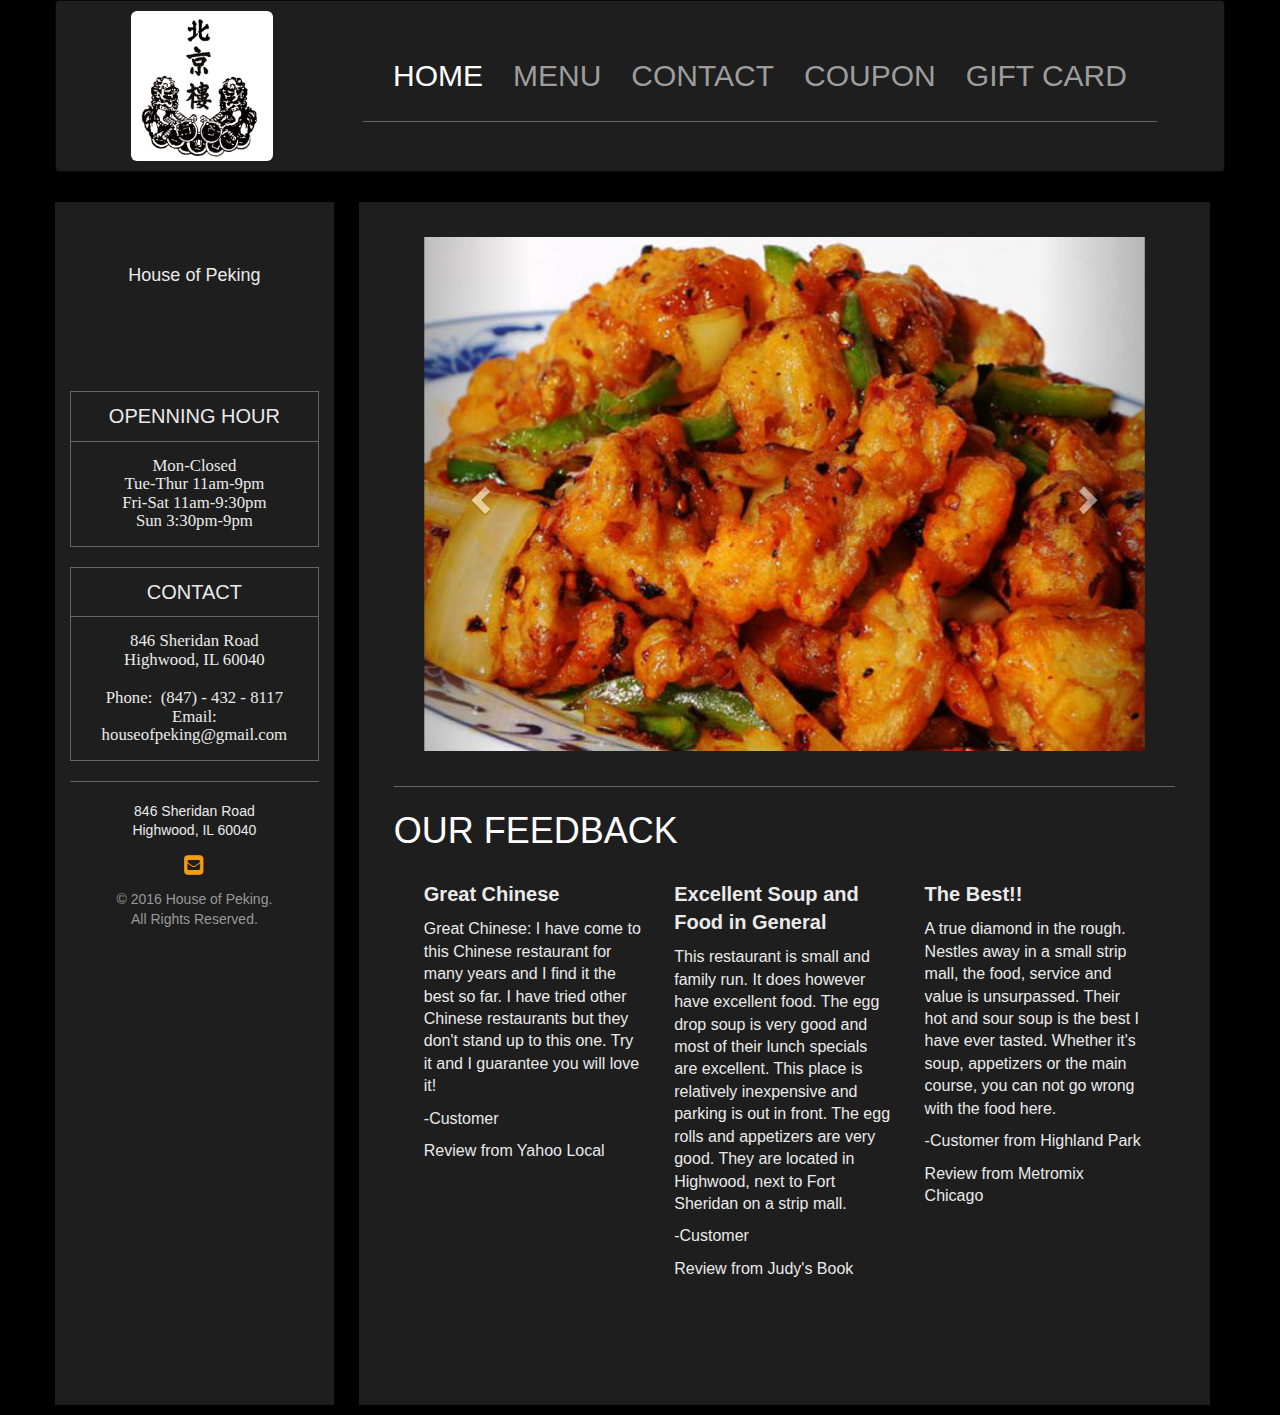
<file: index.html>
<!DOCTYPE html>
<html lang="en">

<head>
    <meta charset="utf-8">
    <meta http-equiv="X-UA-Compatible" content="IE=edge">
    <meta name="viewport" content="width=device-width, initial-scale=1">
    <link rel="stylesheet" type="text/css" href="css/bootstrap.min.css">
    <link rel="stylesheet" type="text/css" href="css/style.css">
    <link rel="stylesheet" type='text/css' href="css/font-awesome.min.css">
    <title>Houes of Peking</title>
</head>

<body>
    <div class="container">
        <div class="row">
            <nav class="navbar navbar navbar-inverse" id="top">
                <div class="col-lg-3">
                    <button class="navbar-toggle collapsed" data-toggle="collapse" data-target="#navigationmenu">
                        <span class="sr-only">Toggle navigation</span>
                        <span class="icon-bar"></span>
                        <span class="icon-bar"></span>
                        <span class="icon-bar"></span>
                    </button>
                    <img class="img-rounded center-block" src="img/logo.png" alt="House of Peking" id="logo">
                </div>
                <div class="col-lg-9" id="nav-wrap">
                    <nav class="collapse navbar-collapse" id="navigationmenu">
                        <ul class="nav navbar-nav">
                            <li class="active"><a href="#">Home</a></li>
                            <li><a href="menu.html">Menu</a></li>
                            <li><a href="contact.html">Contact</a></li>
                            <li><a href="coupon.html">Coupon</a></li>
                            <li><a href="#">Gift Card</a></li>
                        </ul>
                    </nav>
                </div>
            </nav>
        </div>

        <div class="row" id="middle">
            <div class="col-lg-3" id="sidenav">
                <div class="container" id="side-wrap">
                    <div class="panel panel-primary text-center side-description">
                        <br>
                        <br>
                        <p id="about-us">House of Peking</p>
                        <br>
                        <br>
                        <div class="gh-button-ifrm" data-customer-id="334640" data-restaurant-name="House of Peking" data-button-type="branded" data-button-color="red" data-button-size="large" data-env="prod" data-url="house-of-peking-846-sheridan-rd-highwood" data-tracking-id="42026" data-restaurant-address="846 Sheridan Rd, Highwood IL, 60040" data-version="1.0" data-link-type="gh" align="center"></div>
                        <script src="https://gh-prod-nitrosites.s3.amazonaws.com/scripts/iframeLib.min.js"></script>
                        <br>
                        <br>
                    </div>
                    <div class="panel panel-primary">
                        <div class="panel-heading">
                            Openning Hour
                        </div>
                        <div class="panel-body text-center" id="side-hour-body">
                            <p>Mon-Closed</p>
                            <p>Tue-Thur 11am-9pm</p>
                            <p>Fri-Sat 11am-9:30pm</p>
                            <p>Sun 3:30pm-9pm</p>
                        </div>
                    </div>

                    <div class="panel panel-primary">
                        <div class="panel-heading">
                            Contact
                        </div>
                        <div class="panel-body text-center">
                            <p>846 Sheridan Road</p>
                            <p>Highwood, IL 60040</p>
                            <br>
                            <p>Phone: &nbsp(847) - 432 - 8117</p>
                            <p>Email: houseofpeking@gmail.com</p>
                        </div>
                    </div>
                    <hr>
                    <div class="side-bar-bottom">
                        <p class="text-center">846 Sheridan Road
                            <br>Highwood, IL 60040</p>
                        <ul class="text-center">
                            <li><a href="mailto:bootsnipp@gmail.com"><i id="social-em" class="fa fa-envelope-square fa-2x social"></i></a></li>
                        </ul>
                        <p class="copy-right text-center">&copy; 2016 House of Peking.
                            <br>All Rights Reserved.</p>
                    </div>
                </div>
            </div>
            <div class="col-lg-9" id="main">
                <div class="container">
                    <div class="row">
                        <div class="carousel slide" data-ride="carousel" id="featured">
                            <ol class="carousel-indicators">
                                <li class="active" data-target="#featured" data-slide-to="0"></li>
                                <li data-target="#featured" data-slide-to="1"></li>
                                <li data-target="#featured" data-slide-to="2"></li>
                            </ol>

                            <div class="carousel-inner">
                                <div class="item active">
                                    <img src="img/1.jpg">
                                </div>
                                <div class="item">
                                    <img src="img/2.jpg">
                                </div>
                                <div class="item">
                                    <img src="img/3.jpg">
                                </div>
                            </div>
                            <!-- carousel inner -->


                            <a class="left carousel-control" href="#featured" role="button" data-slide="prev">
                                <span class="glyphicon glyphicon-chevron-left"></span>
                            </a>
                            <a class="right carousel-control" href="#featured" role="button" data-slide="next">
                                <span class="glyphicon glyphicon-chevron-right"></span>
                            </a>
                        </div>
                        <!-- carousel -->
                    </div>
                    <!-- row -->
                    <div class="row feedback">
                        <hr>
                        <h2>Our Feedback</h2>
                        <div class="feedback-group">
                            <div class="col-lg-3 feedback-item">
                                <p>Great Chinese</p>
                                <p>Great Chinese: I have come to this Chinese restaurant for many years and I find it the best so far. I have tried other Chinese restaurants but they don't stand up to this one. Try it and I guarantee you will love it!</p>
                                <p>-Customer</p>
                                <p>Review from Yahoo Local</p>
                            </div>
                            <div class="col-lg-3 feedback-item">
                                <p>Excellent Soup and Food in General</p>
                                <p>This restaurant is small and family run. It does however have excellent food. The egg drop soup is very good and most of their lunch specials are excellent. This place is relatively inexpensive and parking is out in front. The egg rolls and appetizers are very good. They are located in Highwood, next to Fort Sheridan on a strip mall.</p>
                                <p>-Customer</p>
                                <p>Review from Judy's Book</p>
                            </div>
                            <div class="col-lg-3 feedback-item">
                                <p>The Best!!</p>
                                <p>A true diamond in the rough. Nestles away in a small strip mall, the food, service and value is unsurpassed. Their hot and sour soup is the best I have ever tasted. Whether it's soup, appetizers or the main course, you can not go wrong with the food here.</p>
                                <p>-Customer from Highland Park</p>
                                <p>Review from Metromix Chicago</p>
                            </div>
                        </div>
                    </div>
                </div>
                <!-- container -->
            </div>
            <!-- main -->
        </div>
    </div>

    <script src="js/jquery-2.1.4.min.js"></script>
    <script src="js/bootstrap.min.js"></script>
    <script src="js/script.js"></script>
</body>

</html>
</file>
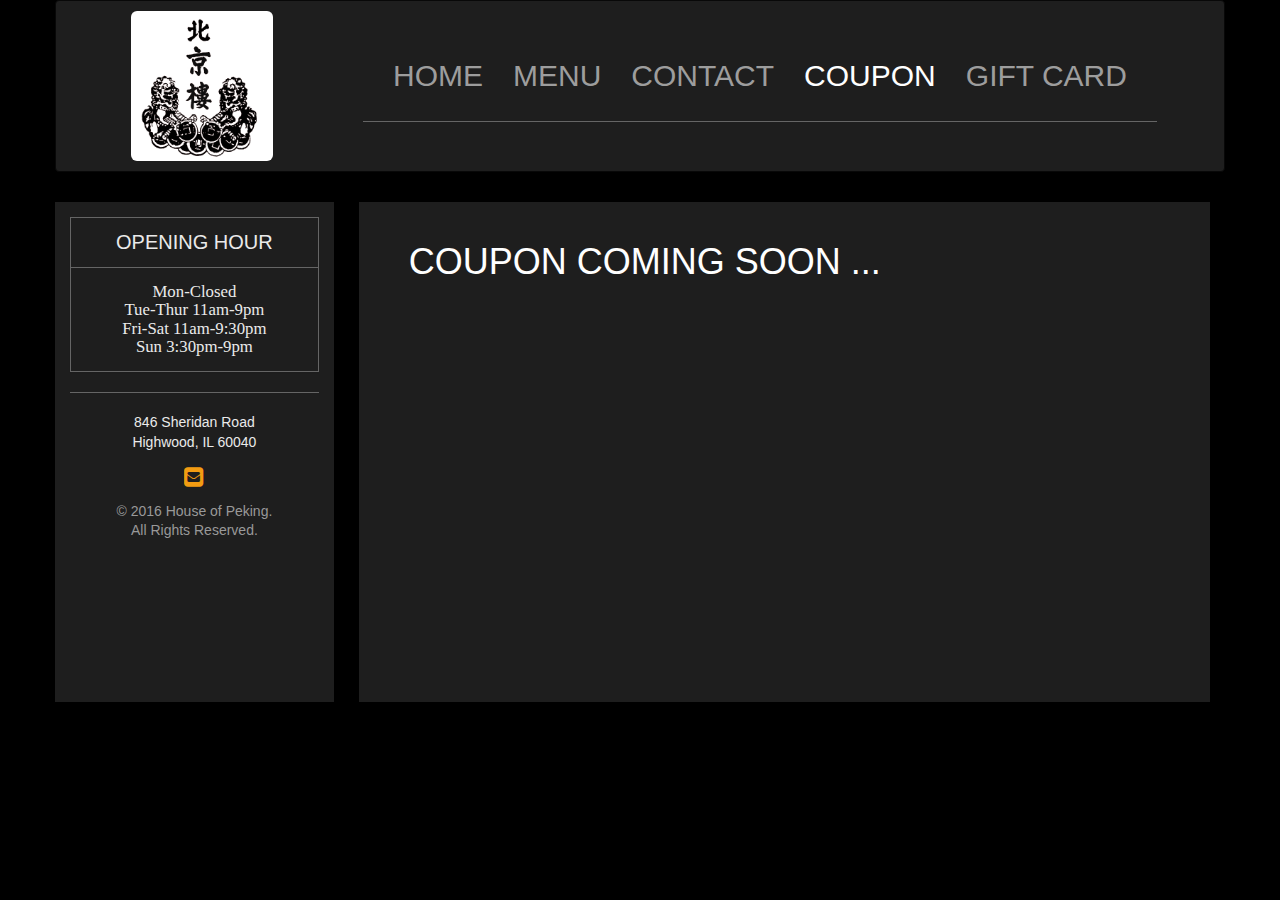
<file: coupon.html>
<!DOCTYPE html>
<html lang="en">

<head>
    <meta charset="utf-8">
    <meta http-equiv="X-UA-Compatible" content="IE=edge">
    <meta name="viewport" content="width=device-width, initial-scale=1">
    <link rel="stylesheet" type="text/css" href="css/bootstrap.min.css">
    <link rel="stylesheet" type="text/css" href="css/style.css">
    <link rel="stylesheet" type='text/css' href="css/font-awesome.min.css">
    <title>Houes of Peking</title>
</head>

<body data-spy="scroll" data-target=".navbar">
    <div class="container">
        <div class="row">
            <nav class="navbar navbar navbar-inverse" id="top">
                <div class="col-lg-3">
                    <button class="navbar-toggle collapsed" data-toggle="collapse" data-target="#navigationmenu">
                        <span class="sr-only">Toggle navigation</span>
                        <span class="icon-bar"></span>
                        <span class="icon-bar"></span>
                        <span class="icon-bar"></span>
                    </button>
                    <img class="img-rounded center-block" src="img/logo.png" alt="House of Peking" id="logo">
                </div>
                <div class="col-lg-9" id="nav-wrap">
                    <nav class="collapse navbar-collapse" id="navigationmenu">
                        <ul class="nav navbar-nav">
                            <li><a href="index.html">Home</a></li>
                            <li><a href="menu.html">Menu</a></li>
                            <li><a href="contact.html">Contact</a></li>
                            <li class="active"><a href="coupon.html">Coupon</a></li>
                            <li><a href="gift.html">Gift Card</a></li>
                        </ul>
                    </nav>
                </div>
            </nav>
        </div>

        <div class="row" id="middle">
            <div class="col-lg-3" id="sidenav">
                <div class="container" id="side-wrap">
                    <div class="panel panel-primary">
                        <div class="panel-heading side-hour-heading">
                            Opening Hour
                        </div>
                        <div class="panel-body text-center">
                            <p>Mon-Closed</p>
                            <p>Tue-Thur 11am-9pm</p>
                            <p>Fri-Sat 11am-9:30pm</p>
                            <p>Sun 3:30pm-9pm</p>
                        </div>
                    </div>
                    <hr>
                    <div class="side-bar-bottom">
                        <p class="text-center">846 Sheridan Road
                            <br>Highwood, IL 60040</p>
                        <ul class="text-center">
                            <li><a href="mailto:bootsnipp@gmail.com"><i id="social-em" class="fa fa-envelope-square fa-2x social"></i></a></li>
                        </ul>
                        <p class="copy-right text-center">&copy; 2016 House of Peking.
                            <br>All Rights Reserved.</p>
                    </div>
                </div>

            </div>
            <div class="col-lg-9" id="main">
                <div class="container">
                    <h1 class="coming-soon">Coupon Coming Soon ...</h1>
                </div>
            </div>
        </div>
    </div>

    <script src="js/jquery.min.js"></script>
    <script src="js/bootstrap.min.js"></script>
    <script src="js/script.js"></script>
</body>

</html>
</file>
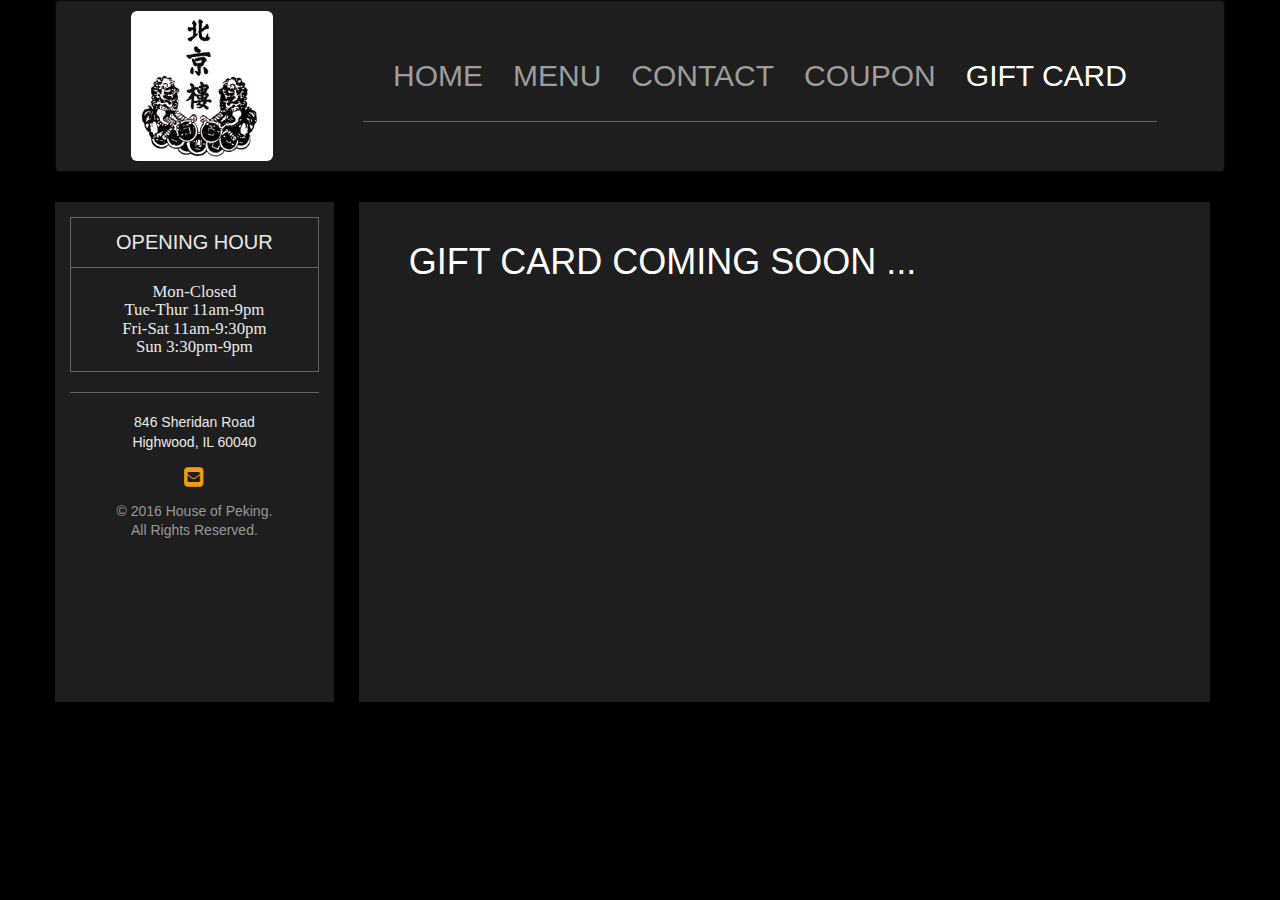
<file: gift.html>
<!DOCTYPE html>
<html lang="en">

<head>
    <meta charset="utf-8">
    <meta http-equiv="X-UA-Compatible" content="IE=edge">
    <meta name="viewport" content="width=device-width, initial-scale=1">
    <link rel="stylesheet" type="text/css" href="css/bootstrap.min.css">
    <link rel="stylesheet" type="text/css" href="css/style.css">
    <link rel="stylesheet" type='text/css' href="css/font-awesome.min.css">
    <title>Houes of Peking</title>
</head>

<body data-spy="scroll" data-target=".navbar">
    <div class="container">
        <div class="row">
            <nav class="navbar navbar navbar-inverse" id="top">
                <div class="col-lg-3">
                    <button class="navbar-toggle collapsed" data-toggle="collapse" data-target="#navigationmenu">
                        <span class="sr-only">Toggle navigation</span>
                        <span class="icon-bar"></span>
                        <span class="icon-bar"></span>
                        <span class="icon-bar"></span>
                    </button>
                    <img class="img-rounded center-block" src="img/logo.png" alt="House of Peking" id="logo">
                </div>
                <div class="col-lg-9" id="nav-wrap">
                    <nav class="collapse navbar-collapse" id="navigationmenu">
                        <ul class="nav navbar-nav">
                            <li><a href="index.html">Home</a></li>
                            <li><a href="menu.html">Menu</a></li>
                            <li><a href="contact.html">Contact</a></li>
                            <li><a href="coupon.html">Coupon</a></li>
                            <li class="active"><a href="#">Gift Card</a></li>
                        </ul>
                    </nav>
                </div>
            </nav>
        </div>

        <div class="row" id="middle">
            <div class="col-lg-3" id="sidenav">
                <div class="container" id="side-wrap">
                    <div class="panel panel-primary">
                        <div class="panel-heading side-hour-heading">
                            Opening Hour
                        </div>
                        <div class="panel-body text-center">
                            <p>Mon-Closed</p>
                            <p>Tue-Thur 11am-9pm</p>
                            <p>Fri-Sat 11am-9:30pm</p>
                            <p>Sun 3:30pm-9pm</p>
                        </div>
                    </div>
                    <hr>
                    <div class="side-bar-bottom">
                        <p class="text-center">846 Sheridan Road
                            <br>Highwood, IL 60040</p>
                        <ul class="text-center">
                            <li><a href="mailto:bootsnipp@gmail.com"><i id="social-em" class="fa fa-envelope-square fa-2x social"></i></a></li>
                        </ul>
                        <p class="copy-right text-center">&copy; 2016 House of Peking.
                            <br>All Rights Reserved.</p>
                    </div>
                </div>

            </div>
            <div class="col-lg-9" id="main">
                <div class="container">
                    <h1 class="coming-soon">Gift Card Coming Soon ...</h1>
                </div>
            </div>
        </div>
    </div>

    <script src="js/jquery.min.js"></script>
    <script src="js/bootstrap.min.js"></script>
    <script src="js/script.js"></script>
</body>

</html>
</file>
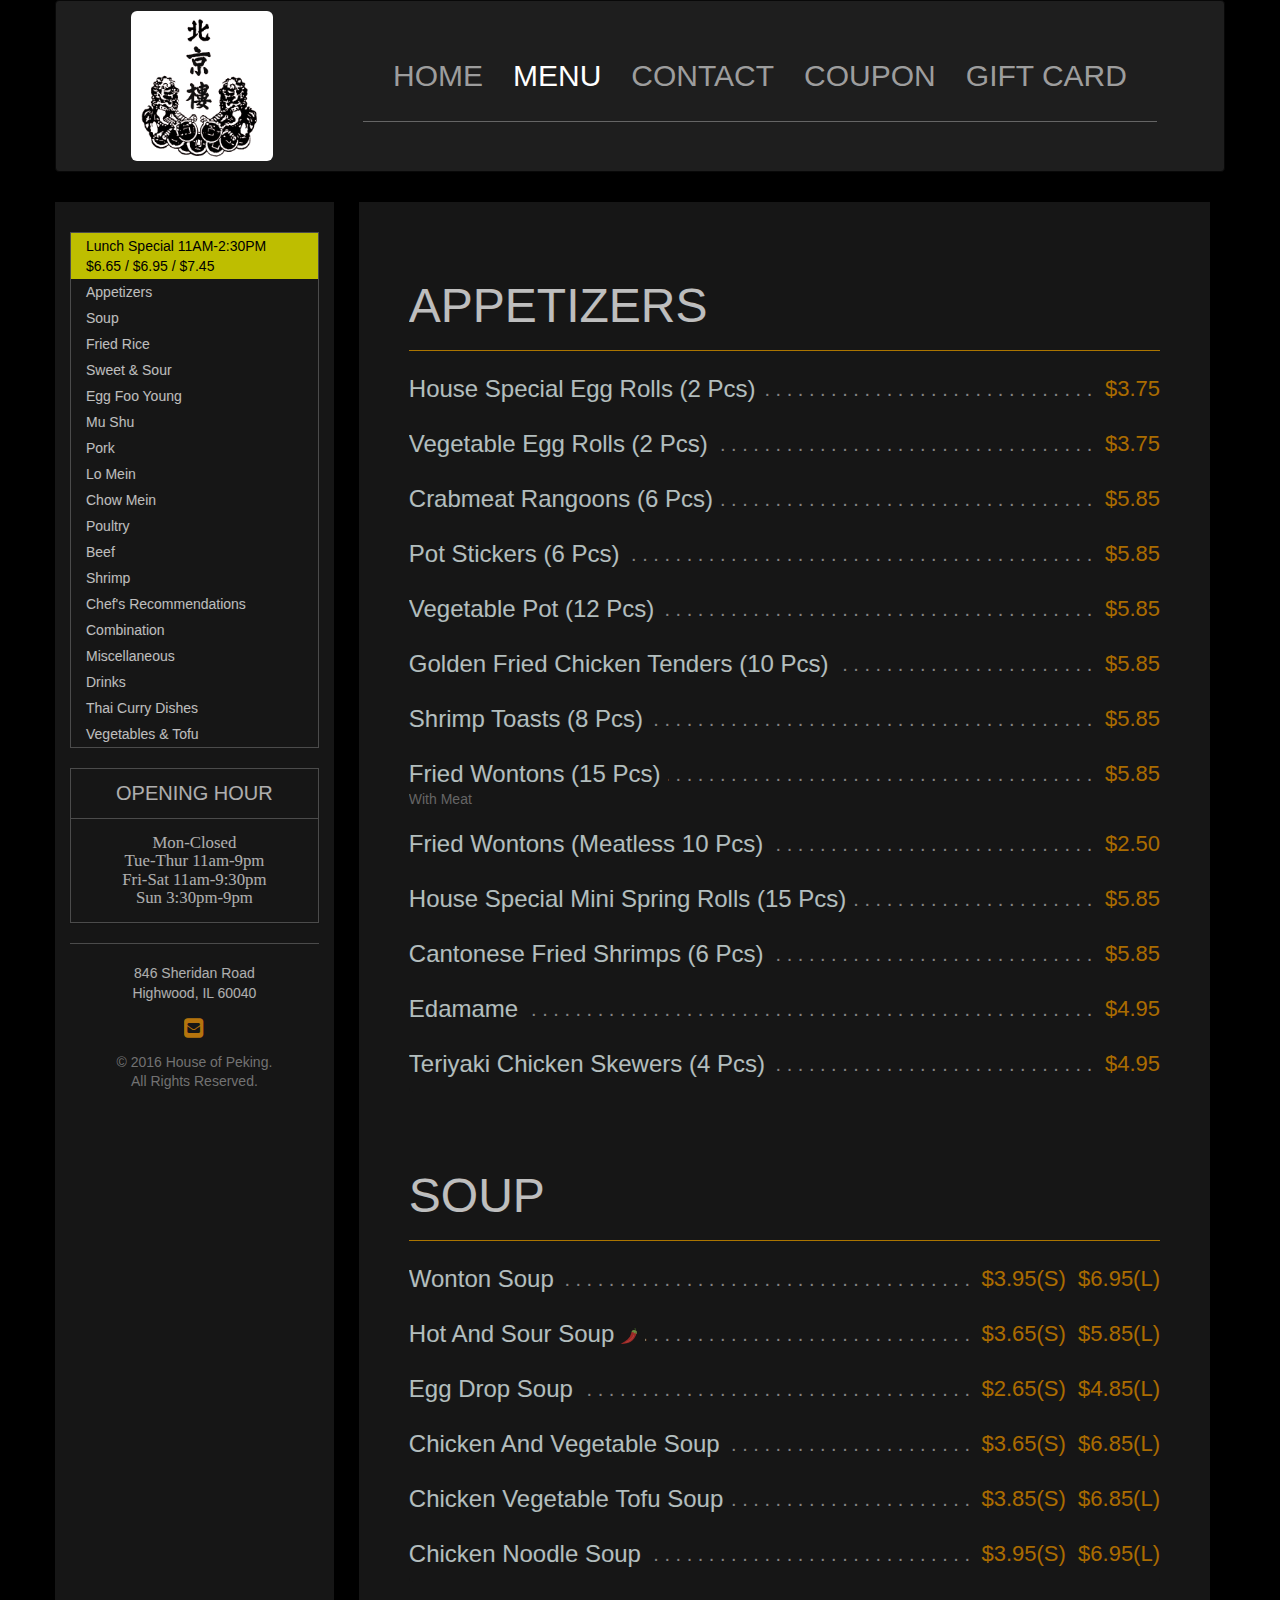
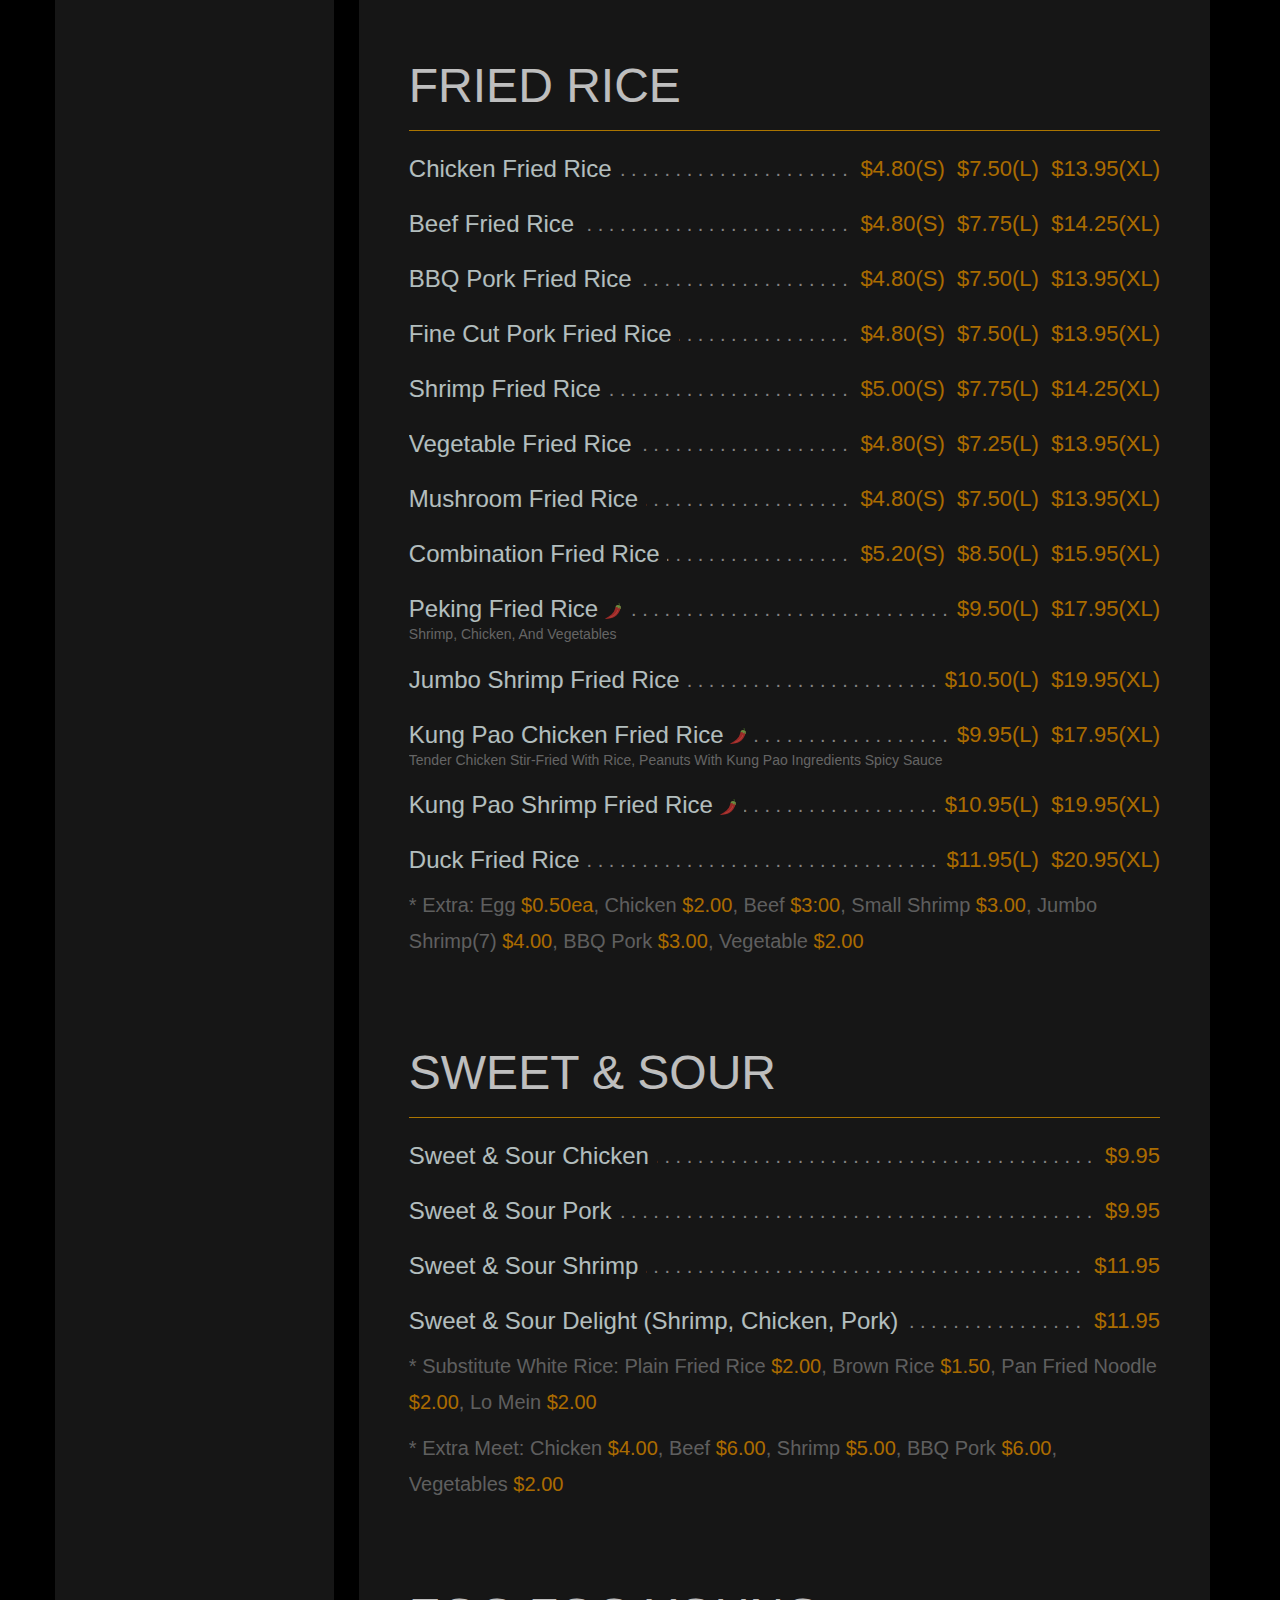
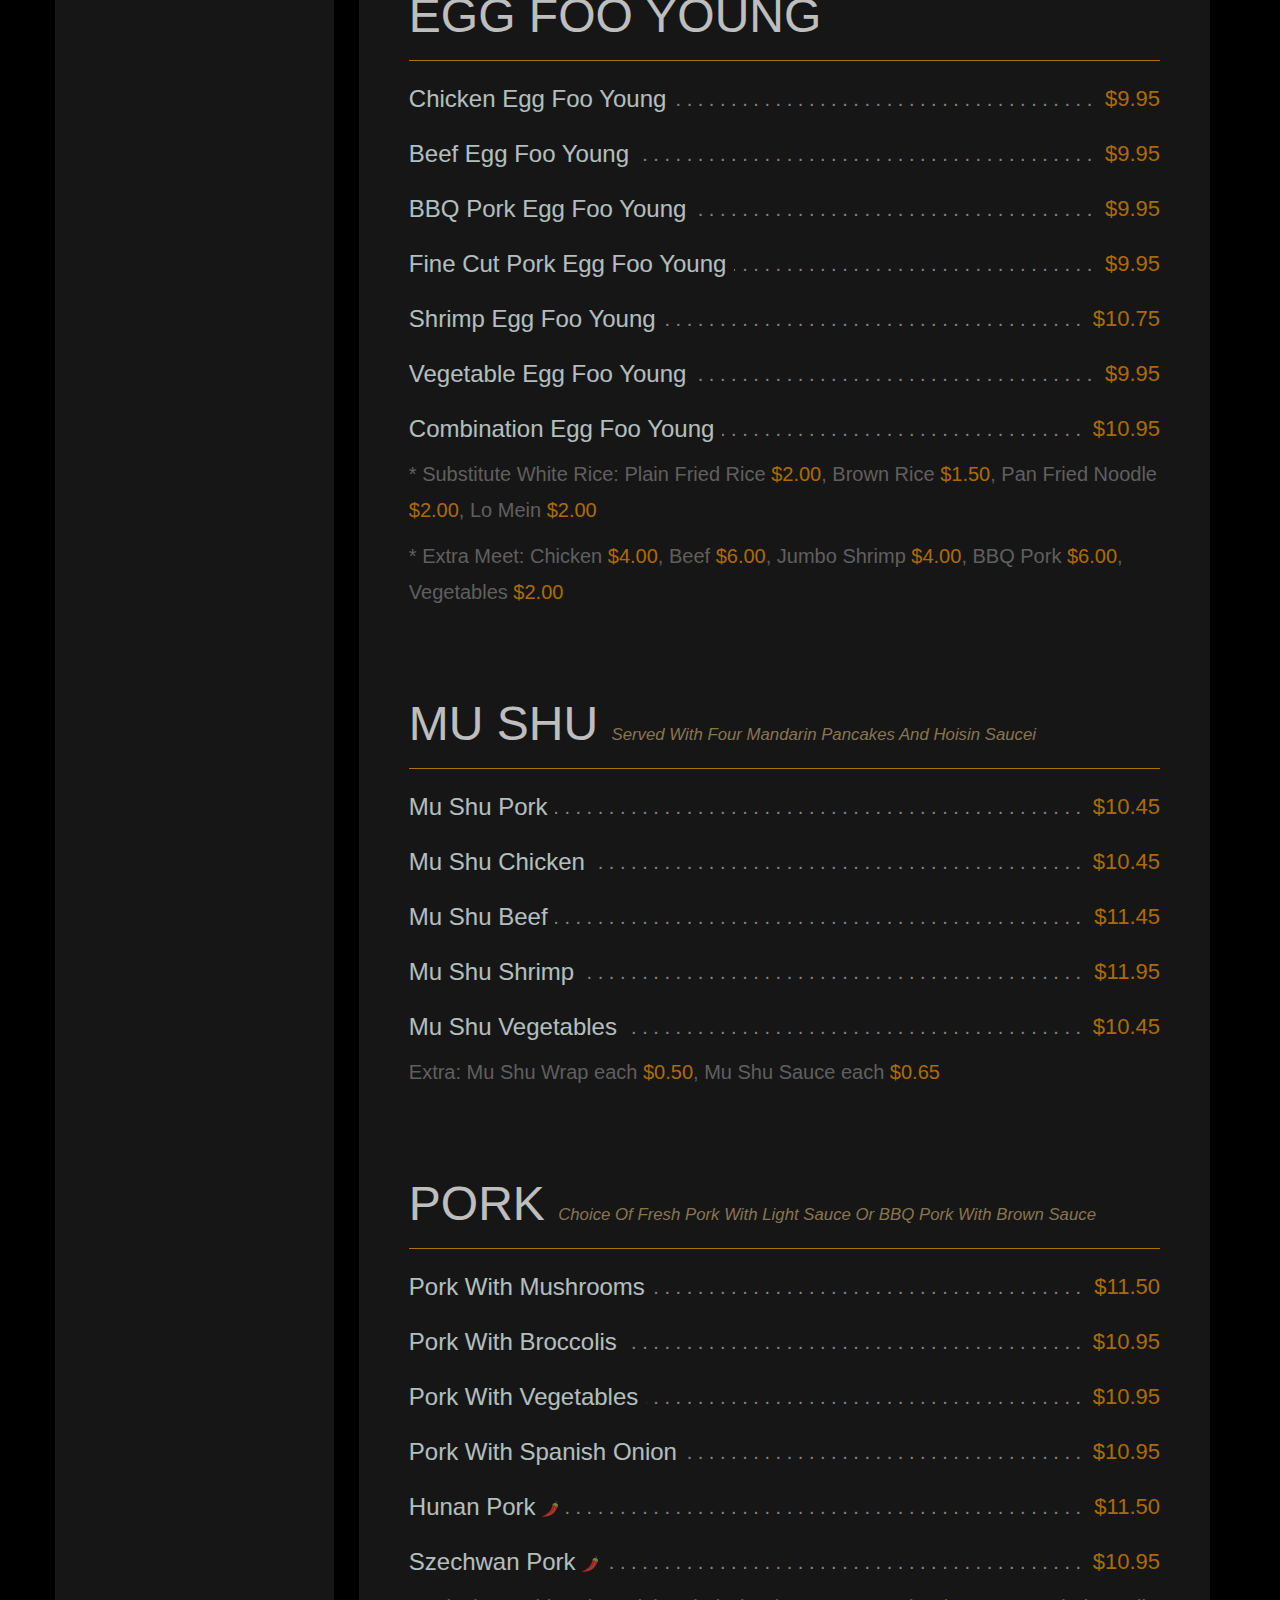
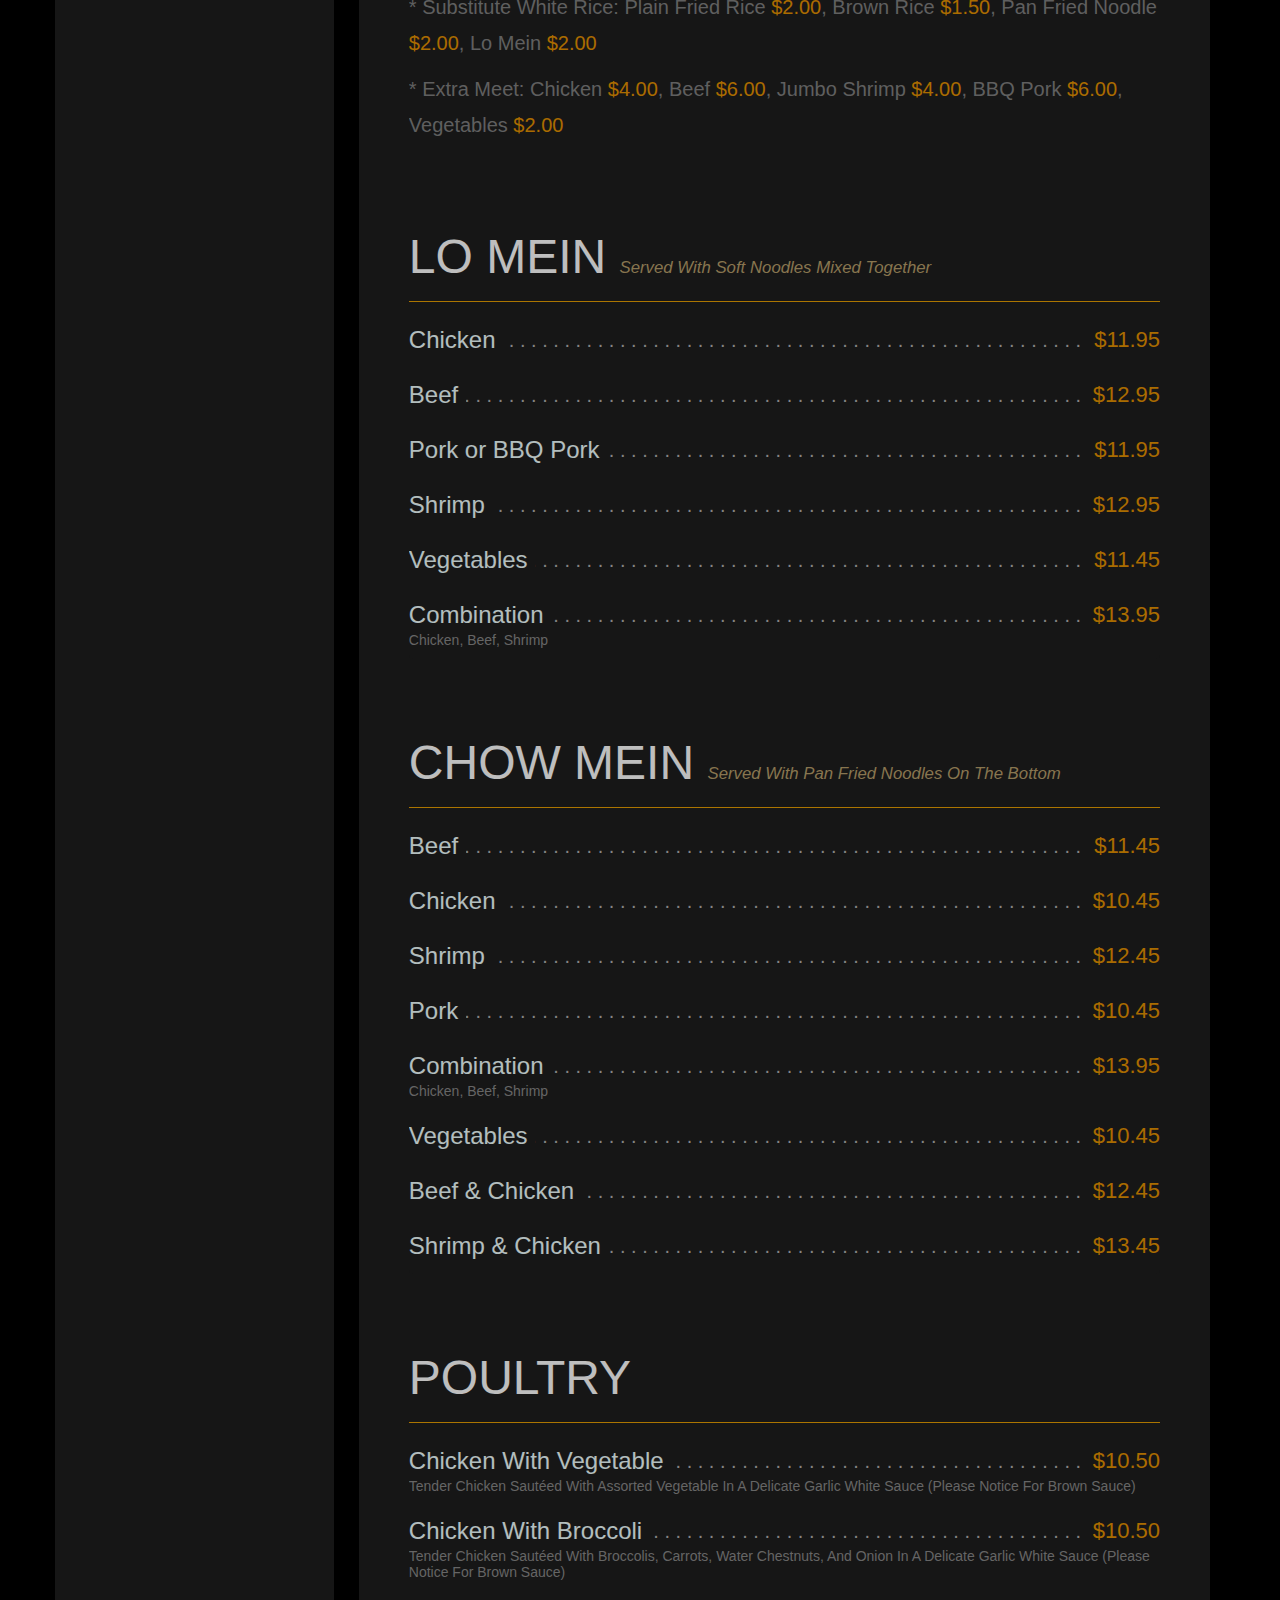
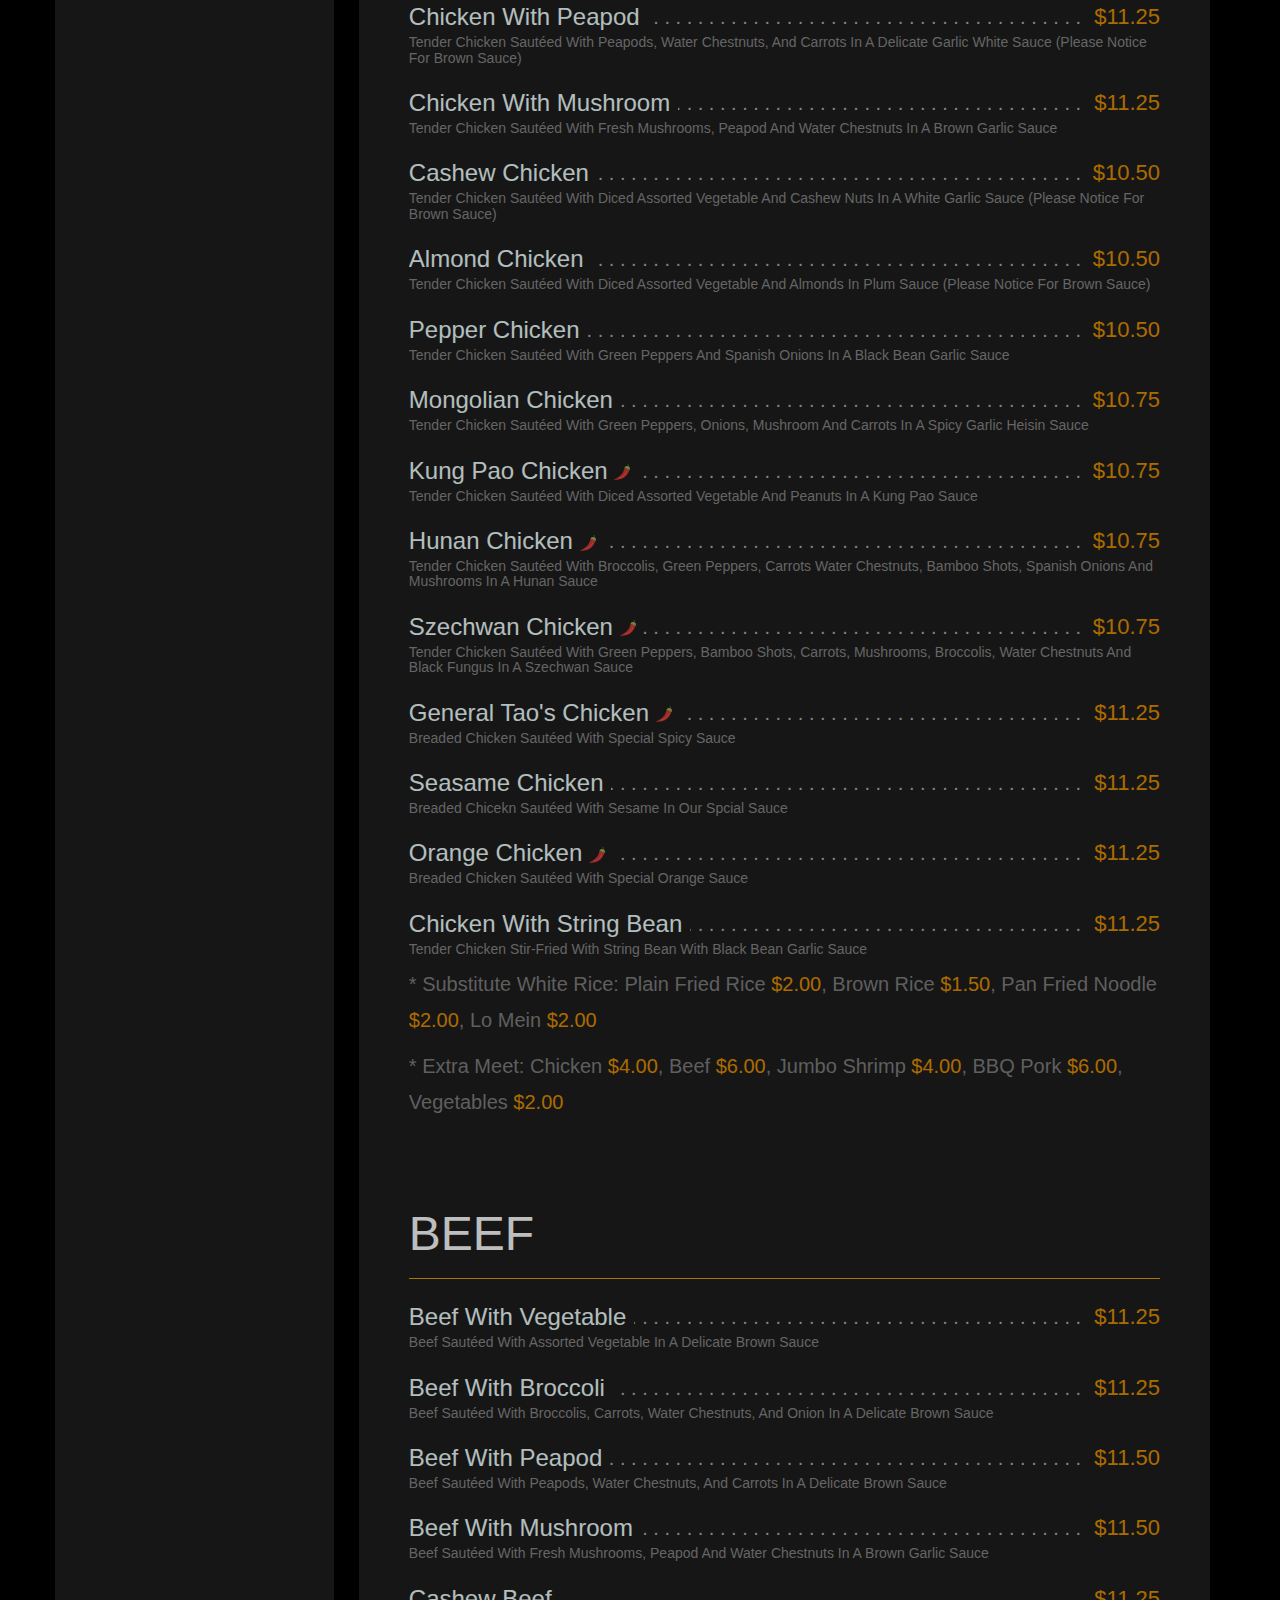
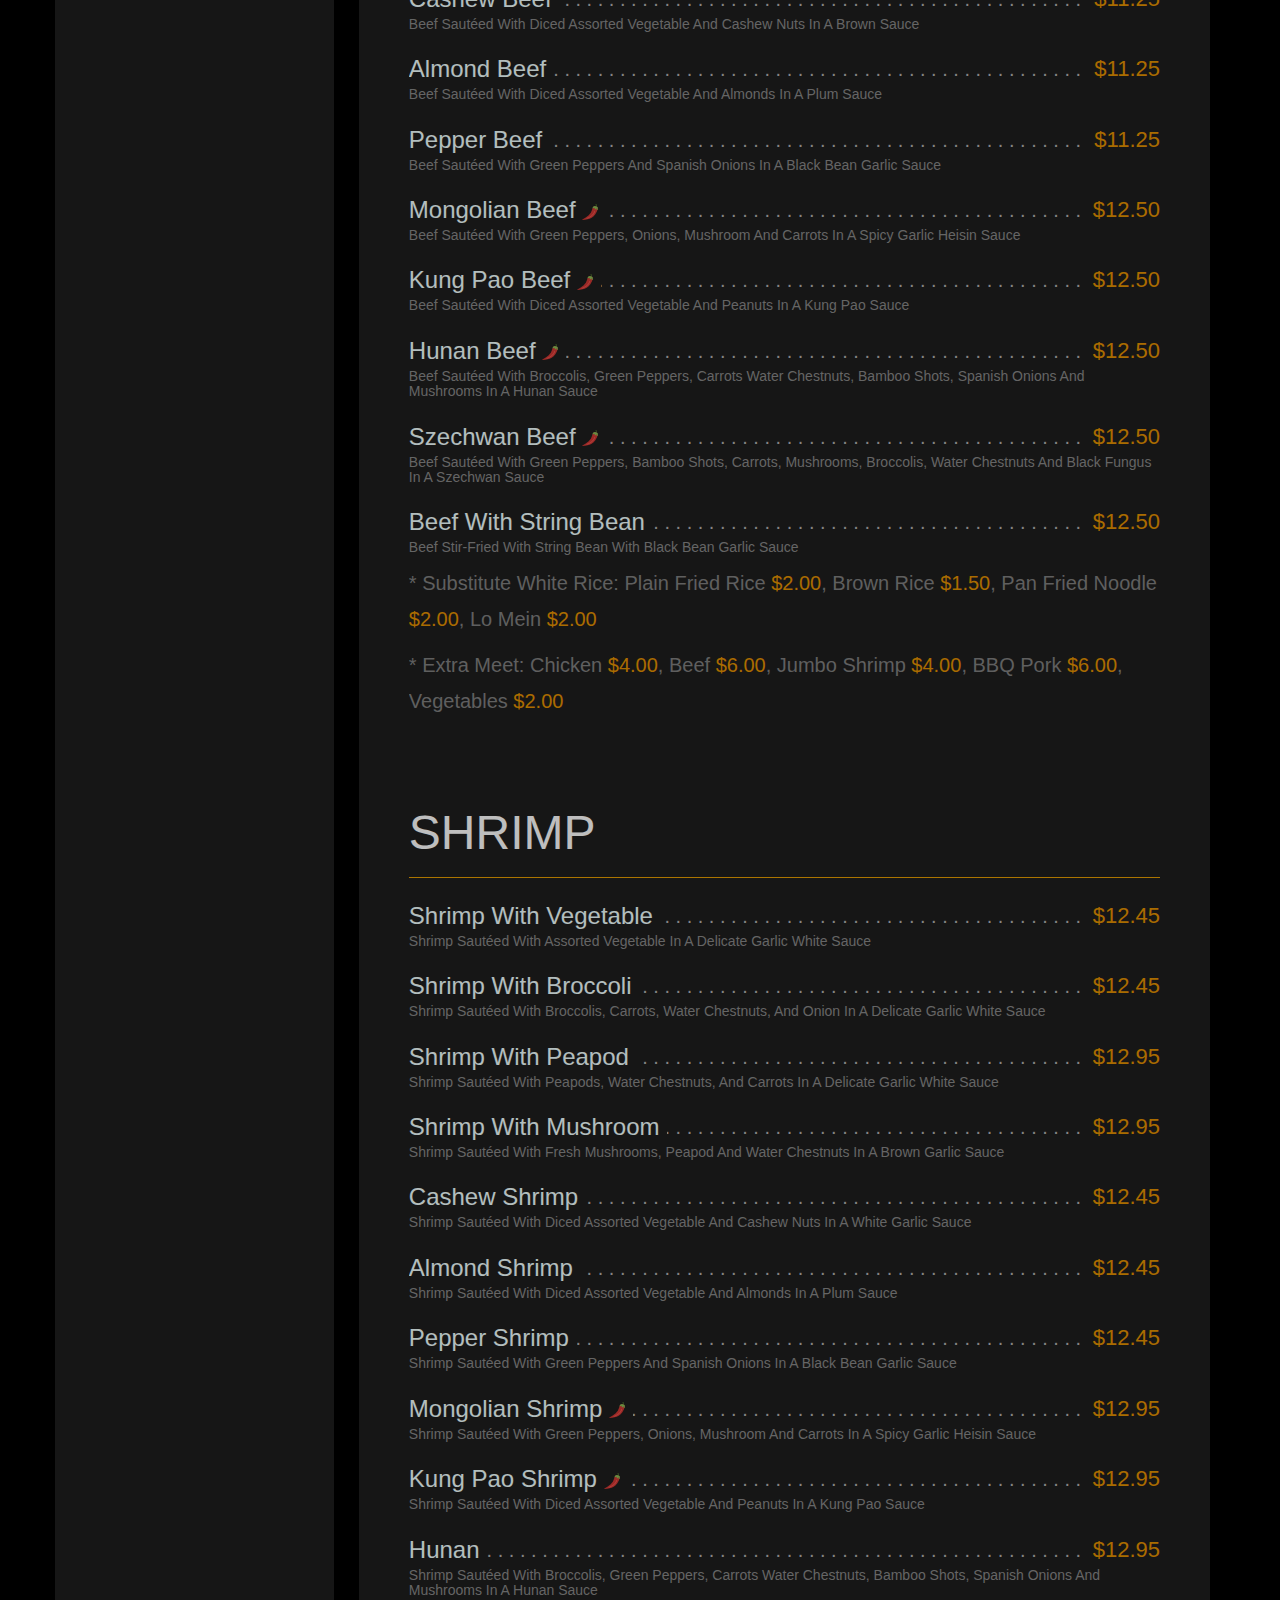
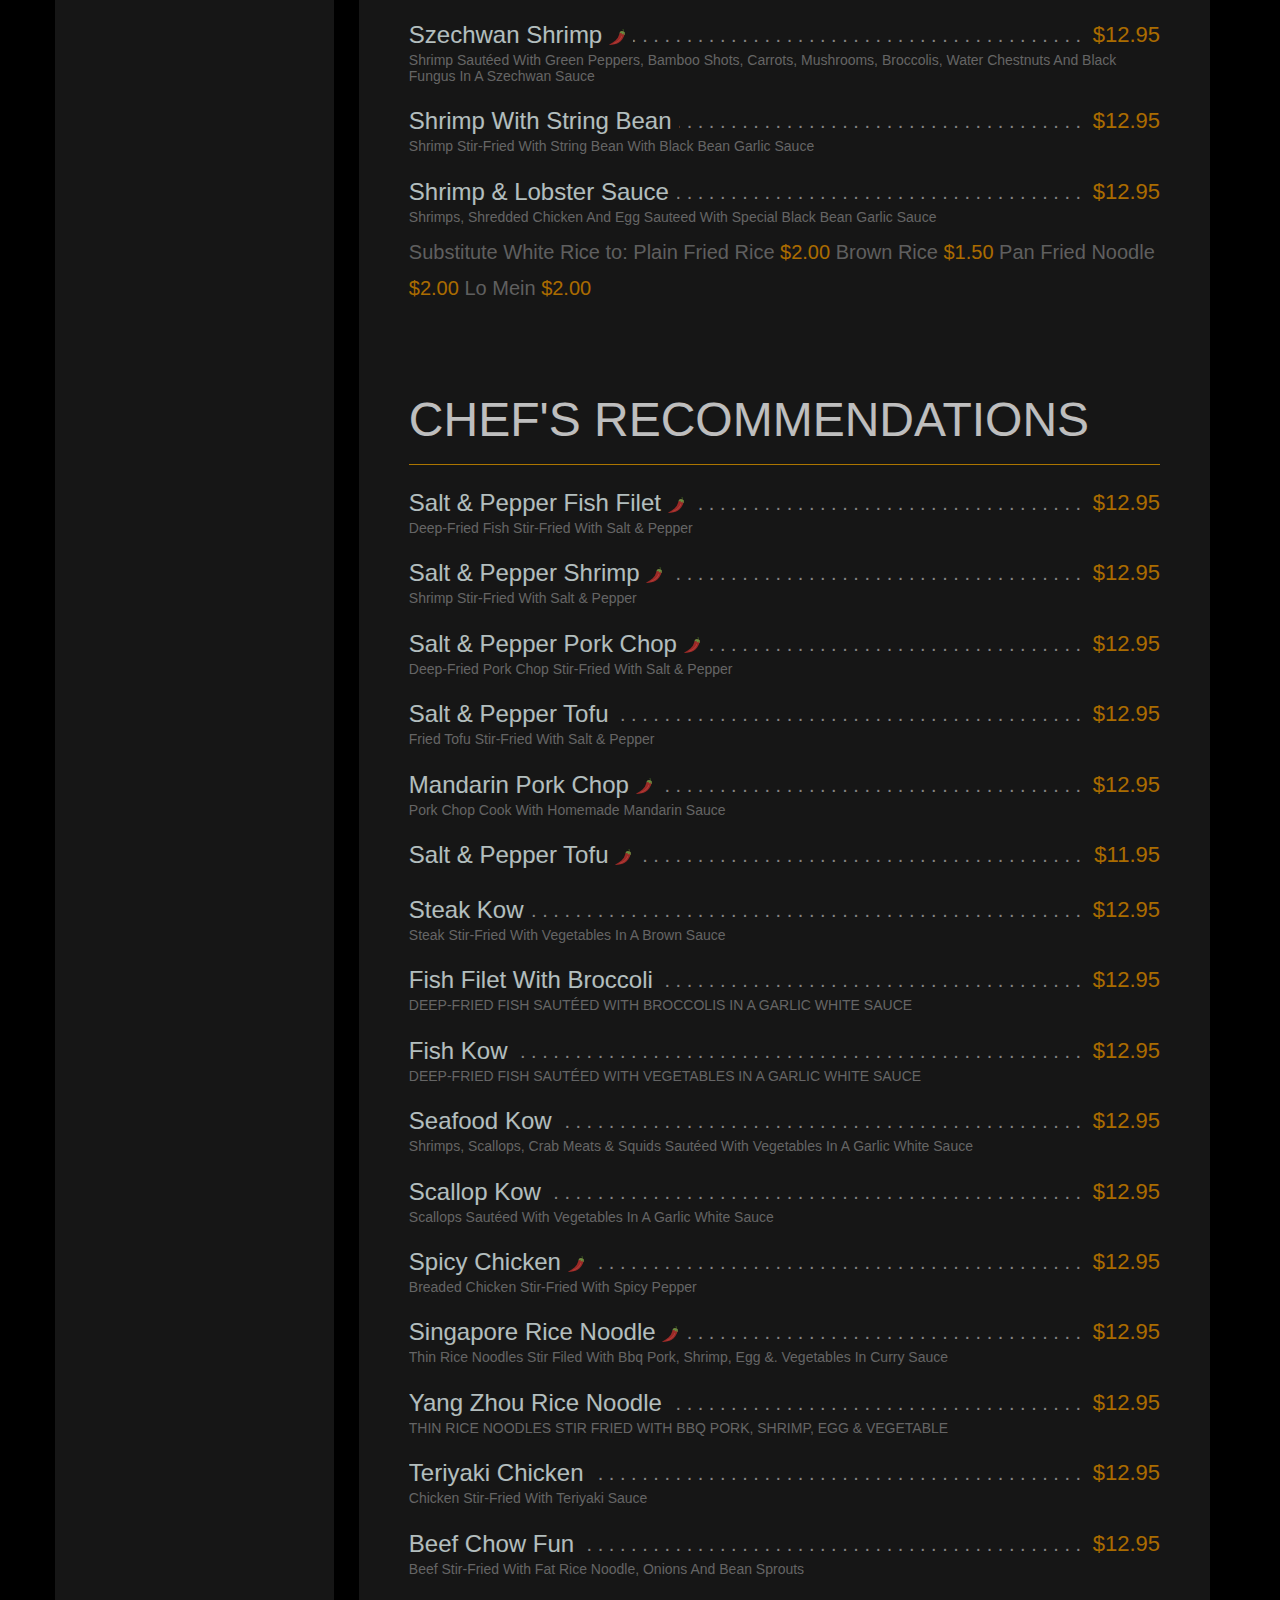
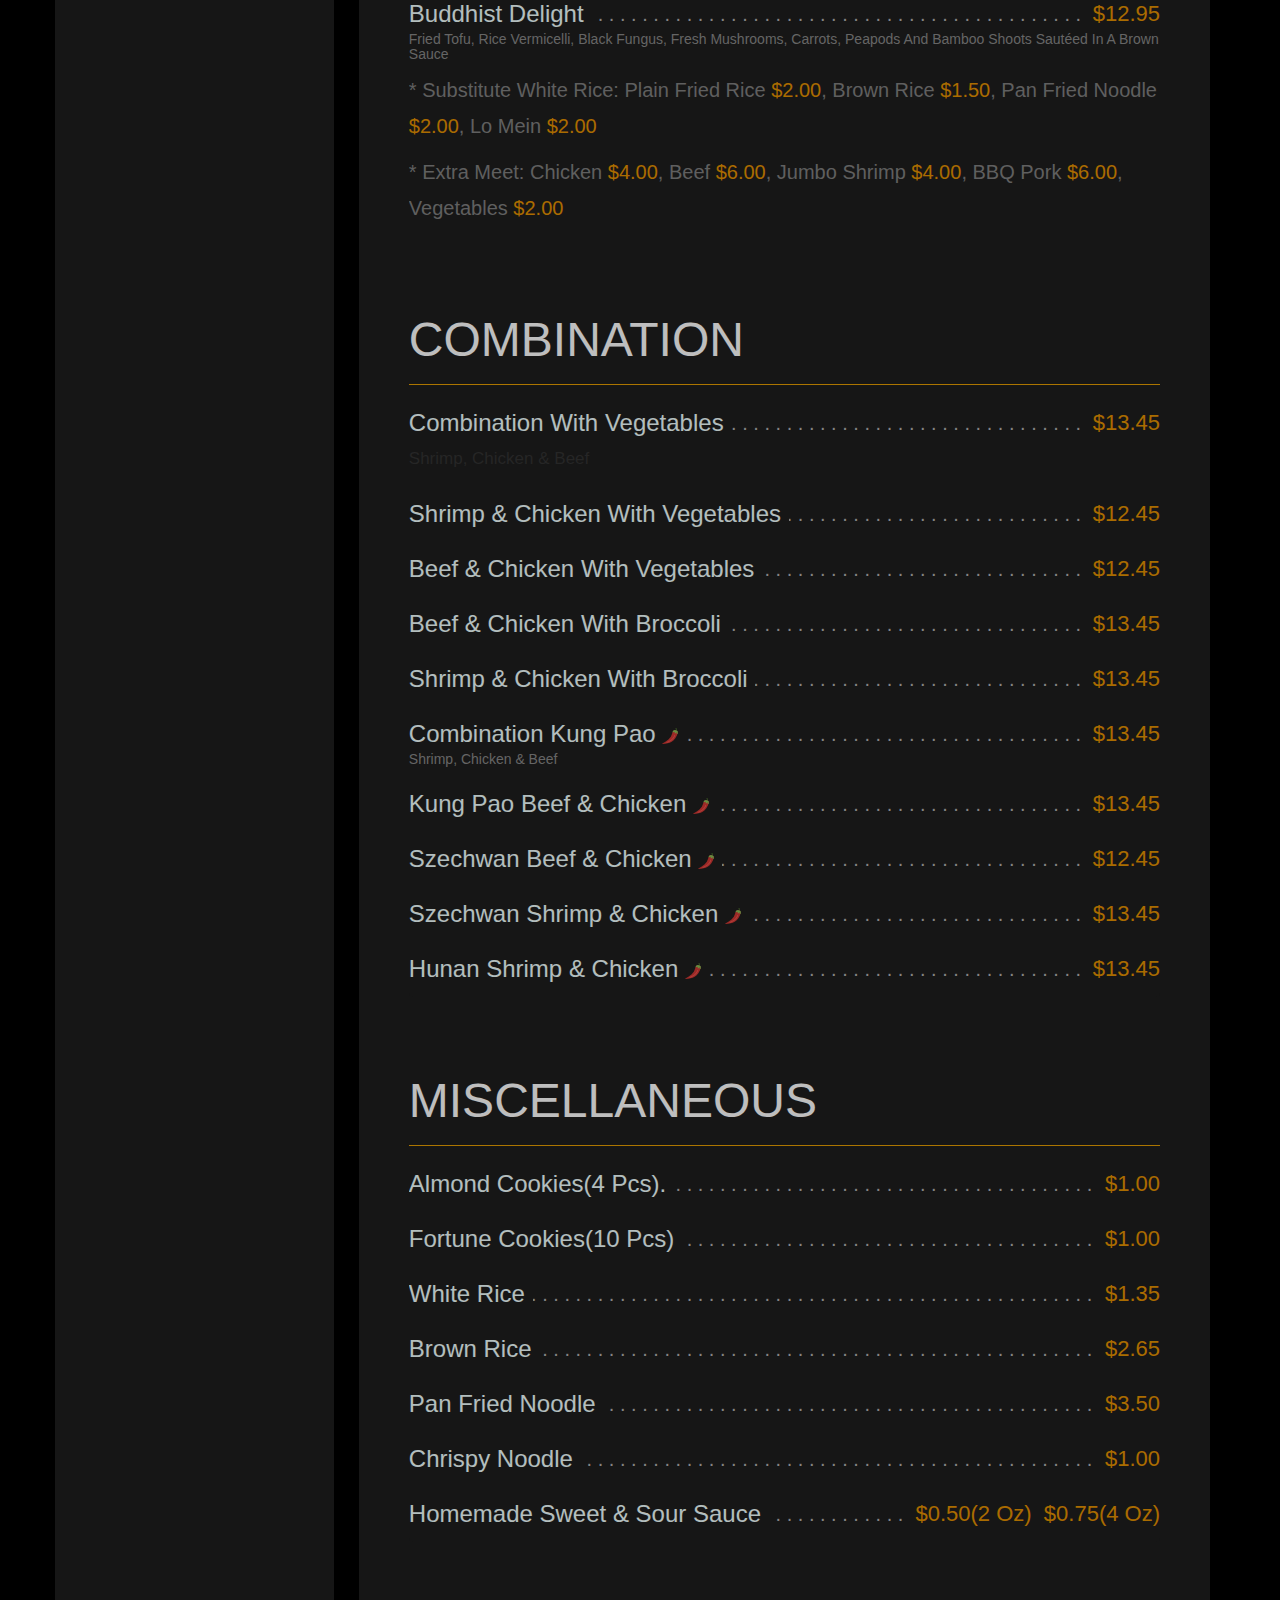
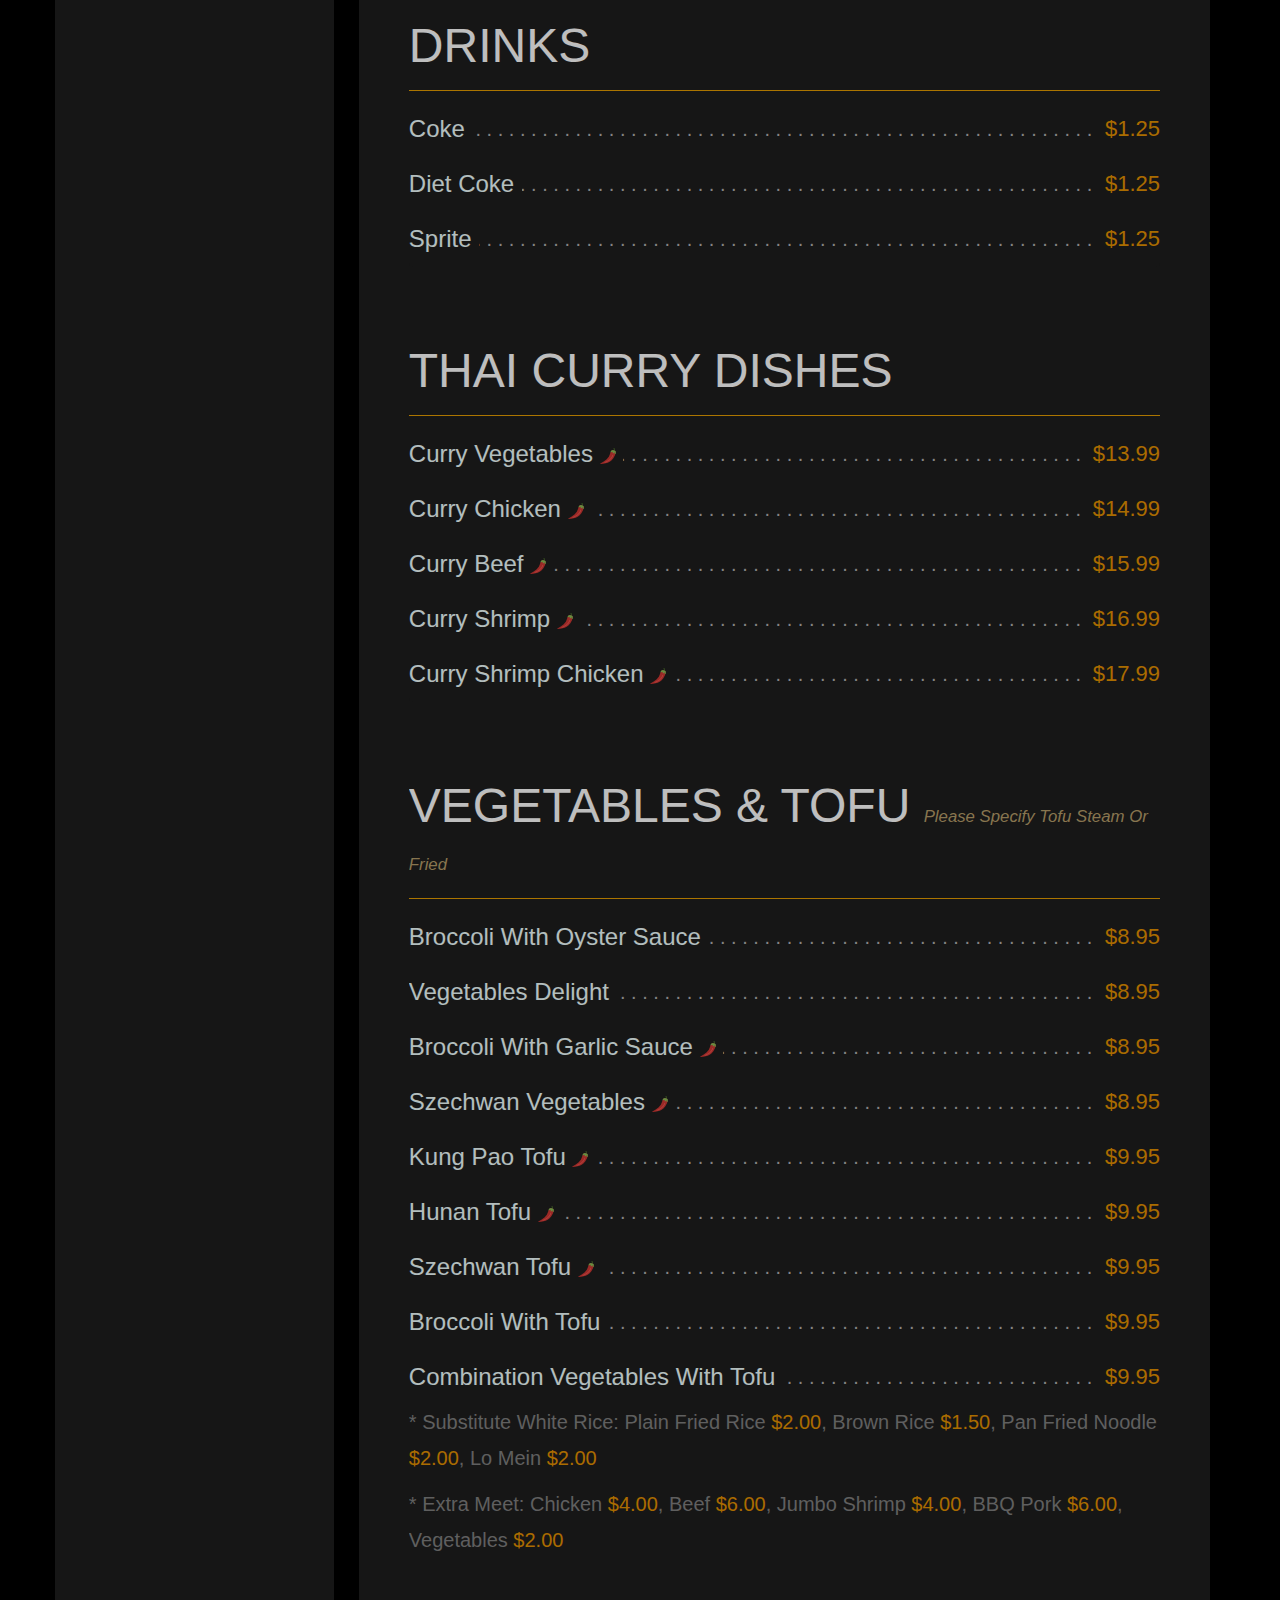
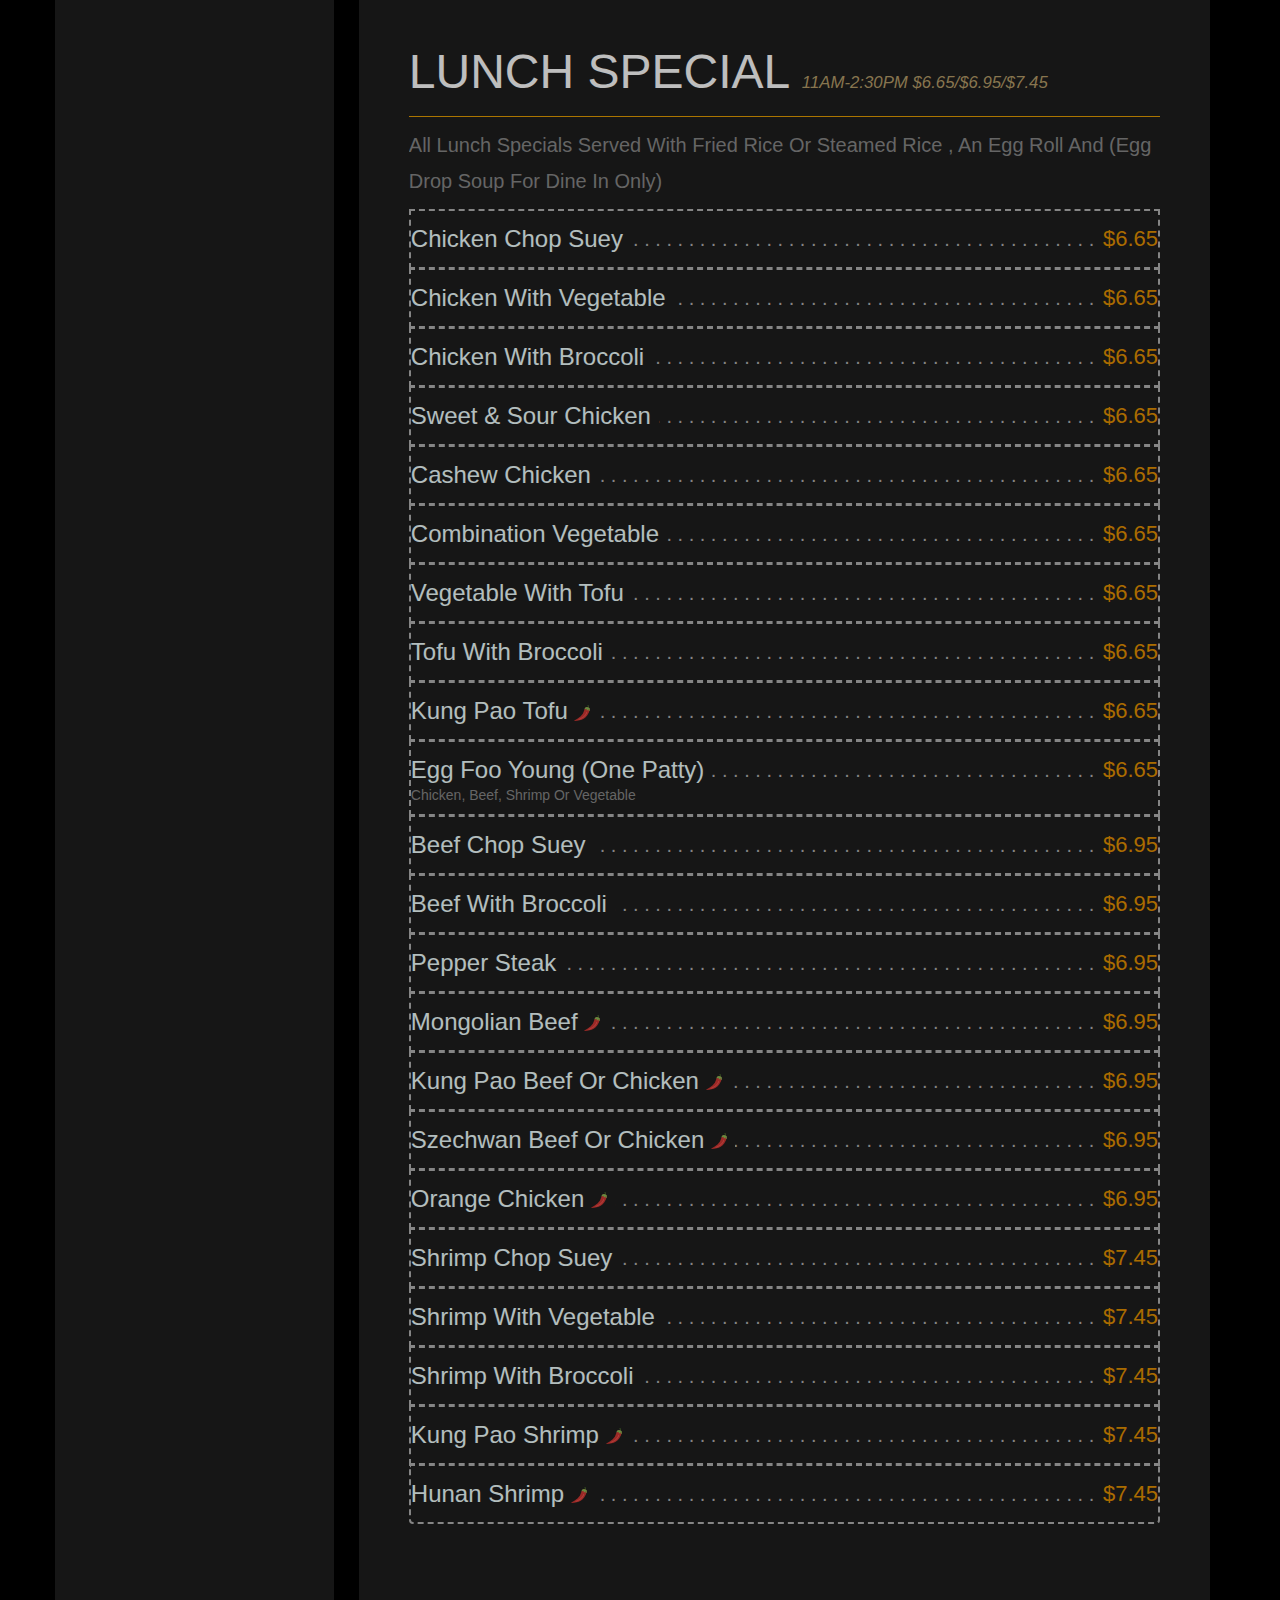
<file: menu.html>
<!DOCTYPE html>
<html lang="en">

<head>
    <meta charset="utf-8">
    <meta http-equiv="X-UA-Compatible" content="IE=edge">
    <meta name="viewport" content="width=device-width, initial-scale=1">
    <link rel="stylesheet" type="text/css" href="css/bootstrap.min.css">
    <link rel="stylesheet" type='text/css' href="css/font-awesome.min.css">
    <link rel="stylesheet" type="text/css" href="css/style.css">
    <title>Houes of Peking</title>
</head>

<body data-spy="scroll" data-target=".navbar">
    <div class="container">
        <div class="row">
            <nav class="navbar navbar navbar-inverse"  id="top">
                <div class="col-lg-3">
                    <button class="navbar-toggle collapsed" data-toggle="collapse" data-target="#navigationmenu">
                        <span class="sr-only">Toggle navigation</span>
                        <span class="icon-bar"></span>
                        <span class="icon-bar"></span>
                        <span class="icon-bar"></span>
                    </button>
                    <img class="img-rounded center-block" src="img/logo.png" alt="House of Peking" id="logo">
                </div>
                <div class="col-lg-9" id="nav-wrap">
                    <nav class="collapse navbar-collapse" id="navigationmenu">
                        <ul class="nav navbar-nav" >
                            <li><a href="index.html">Home</a></li>
                            <li class="active"><a href="#">Menu</a></li>
                            <li><a href="contact.html">Contact</a></li>
                            <li><a href="coupon.html">Coupon</a></li>
                            <li><a href="gift.html">Gift Card</a></li>
                        </ul>
                    </nav>
                </div>
            </nav>
        </div>

        <div class="row" id="middle">
            <div class="col-lg-3" id="sidenav">
                <div class="container" id="side-wrap">
                    <div class="gh-button-ifrm" data-customer-id="334640" data-restaurant-name="House of Peking" data-button-type="branded" data-button-color="red" data-button-size="large" data-env="prod" data-url="house-of-peking-846-sheridan-rd-highwood" data-tracking-id="42026" data-restaurant-address="846 Sheridan Rd, Highwood IL, 60040" data-version="1.0" data-link-type="gh" align="center"></div>
                    <script src="https://gh-prod-nitrosites.s3.amazonaws.com/scripts/iframeLib.min.js"></script>
                    
                    <div class="sidebar-nav hidden-md hidden-sm hidden-xs">
                        <div class="navbar navbar-default" role="navigation">
                            <div class="navbar-header">
                                <button type="button" class="navbar-toggle" data-toggle="collapse" data-target=".sidebar-navbar-collapse">
                                    <span class="sr-only">Toggle navigation</span>
                                    <span class="icon-bar"></span>
                                    <span class="icon-bar"></span>
                                    <span class="icon-bar"></span>
                                </button>
                                <span class="visible-xs navbar-brand">Sidebar menu</span>
                            </div>
                            <div class="navbar-collapse collapse sidebar-navbar-collapse" >
                                <ul class="nav navbar-nav" id="categories">
                                    <li><a href="#lunch-special">Lunch Special 11AM-2:30PM $6.65 / $6.95 / $7.45</a></li>
                                    <li><a href="#appetizers">Appetizers</a></li>
                                    <li><a href="#soup">Soup</a></li>
                                    <li><a href="#fried-rice">Fried Rice</a></li>
                                    <li><a href="#sweet-sour">Sweet & Sour</a></li>
                                    <li><a href="#egg-foo-young">Egg Foo Young</a></li>
                                    <li><a href="#mu-shu">Mu Shu</a></li>
                                    <li><a href="#pork">Pork</a></li>
                                    <li><a href="#lo-mein">Lo Mein</a></li>
                                    <li><a href="#chow-mein">Chow Mein</a></li>
                                    <li><a href="#poultry">Poultry</a></li>
                                    <li><a href="#beef">Beef</a></li>
                                    <li><a href="#shrimp">Shrimp</a></li>
                                    <li><a href="#chefs-recommendations">Chef's Recommendations</a></li>
                                    <li><a href="#combination">Combination</a></li>
                                    <li><a href="#miscellaneous">Miscellaneous</a></li>
                                    <li><a href="#drinks">Drinks</a></li>
                                    <li><a href="#thai-curry-dishes">Thai Curry Dishes</a></li>
                                    <li><a href="#vegetables-tofu">Vegetables & Tofu</a></li>
                                </ul>
                            </div>
                            <!--/.nav-collapse -->
                        </div>
                    </div>

                    <div class="panel panel-primary">
                        <div class="panel-heading side-hour-heading">
                            Opening Hour
                        </div>
                        <div class="panel-body text-center">
                            <p>Mon-Closed</p>
                            <p>Tue-Thur 11am-9pm</p>
                            <p>Fri-Sat 11am-9:30pm</p>
                            <p>Sun 3:30pm-9pm</p>
                        </div>
                    </div>
                    
                    <hr>

                    <div class="side-bar-bottom">
                        <p class="text-center">846 Sheridan Road
                            <br>Highwood, IL 60040</p>
                        <ul class="text-center">
                            <li><a href="mailto:bootsnipp@gmail.com"><i id="social-em" class="fa fa-envelope-square fa-2x social"></i></a></li>
                        </ul>
                        <p class="copy-right text-center">&copy; 2016 House of Peking.
                            <br>All Rights Reserved.</p>
                    </div>
                    
                </div>
            </div>
            <div class="col-lg-9" id="main">
                <div class="container">
                    <ul class="list-group" name="appetizers">
                        <div class="list-group-item-heading">
                            <h1>APPETIZERS</h1>
                        </div>
                        <li class="list-group-item">
                            <div class="item-row">
                                <span>House Special Egg Rolls (2 Pcs)</span>
                                <span>$3.75</span>
                            </div>
                        </li>
                        <li class="list-group-item">
                            <div class="item-row">
                                <span>Vegetable Egg Rolls (2 Pcs)</span>
                                <span>$3.75</span>
                            </div>
                        </li>
                        <li class="list-group-item">
                            <div class="item-row">
                                <span>Crabmeat Rangoons (6 Pcs)</span>
                                <span>$5.85</span>
                            </div>
                        </li>
                        <li class="list-group-item">
                            <div class="item-row">
                                <span>Pot Stickers (6 Pcs)</span>
                                <span>$5.85</span>
                            </div>
                        </li>
                        <li class="list-group-item">
                            <div class="item-row">
                                <span>Vegetable Pot (12 Pcs)</span>
                                <span>$5.85</span>
                            </div>
                        </li>
                        <li class="list-group-item">
                            <div class="item-row">
                                <span>Golden Fried Chicken Tenders (10 Pcs)</span>
                                <span>$5.85</span>
                            </div>
                        </li>
                        <li class="list-group-item">
                            <div class="item-row">
                                <span>Shrimp Toasts (8 Pcs)</span>
                                <span>$5.85</span>
                            </div>
                        </li>
                        <li class="list-group-item">
                            <div class="item-row">
                                <span>Fried Wontons (15 Pcs)</span>
                                <span>$5.85</span>
                            </div>
                            <small class="subscript">With Meat</small>
                        </li>
                        <li class="list-group-item">
                            <div class="item-row">
                                <span>Fried Wontons (Meatless 10 Pcs)</span>
                                <span>$2.50</span>
                            </div>
                        </li>
                        <li class="list-group-item">
                            <div class="item-row">
                                <span>House Special Mini Spring Rolls (15 Pcs)</span>
                                <span>$5.85</span>
                            </div>
                        </li>
                        <li class="list-group-item">
                            <div class="item-row">
                                <span>Cantonese Fried Shrimps (6 Pcs)</span>
                                <span>$5.85</span>
                            </div>
                        </li>
                        <li class="list-group-item">
                            <div class="item-row">
                                <span>Edamame</span>
                                <span>$4.95</span>
                            </div>
                        </li>
                        <li class="list-group-item">
                            <div class="item-row">
                                <span>Teriyaki Chicken Skewers (4 Pcs)</span>
                                <span>$4.95</span>
                            </div>
                        </li>
                    </ul>
                    
                    <ul class="list-group" name="soup">
                        <div class="list-group-item-heading">
                            <h1>SOUP</h1>
                        </div>
                        <li class="list-group-item">
                            <div class="item-row">
                                <span>Wonton Soup</span>
                                <span>$3.95(S)  &nbsp;$6.95(L)</span>
                            </div>
                        </li>
                        <li class="list-group-item">
                            <div class="item-row">
                                <span>Hot And Sour Soup <img src="img/chili.png" alt="spicy"></span>
                                <span>$3.65(S)  &nbsp;$5.85(L)</span>
                            </div>
                        </li>
                        <li class="list-group-item">
                            <div class="item-row">
                                <span>Egg Drop Soup</span>
                                <span>$2.65(S)  &nbsp;$4.85(L)</span>
                            </div>
                        </li>
                        <li class="list-group-item">
                            <div class="item-row">
                                <span>Chicken And Vegetable Soup</span>
                                <span>$3.65(S)  &nbsp;$6.85(L)</span>
                            </div>
                        </li>
                        <li class="list-group-item">
                            <div class="item-row">
                                <span>Chicken Vegetable Tofu Soup</span>
                                <span>$3.85(S)  &nbsp;$6.85(L)</span>
                            </div>
                        </li>
                        <li class="list-group-item">
                            <div class="item-row">
                                <span>Chicken Noodle Soup</span>
                                <span>$3.95(S)  &nbsp;$6.95(L)</span>
                            </div>
                        </li>
                    </ul>

                    <ul class="list-group" name="fried-rice">
                        <div class="list-group-item-heading">
                            <h1>FRIED RICE <small></small></h1>
                        </div>
                        <li class="list-group-item">
                            <div class="item-row">
                                <span>Chicken Fried Rice</span>
                                <span>$4.80(S) &nbsp;$7.50(L) &nbsp;$13.95(XL)</span>
                            </div>
                        </li>
                        <li class="list-group-item">
                            <div class="item-row">
                                <span>Beef Fried Rice</span>
                                <span>$4.80(S) &nbsp;$7.75(L) &nbsp;$14.25(XL)</span>
                            </div>
                        </li>
                        <li class="list-group-item">
                            <div class="item-row">
                                <span>BBQ Pork Fried Rice</span>
                                <span>$4.80(S) &nbsp;$7.50(L) &nbsp;$13.95(XL)</span>
                            </div>
                        </li>
                        <li class="list-group-item">
                            <div class="item-row">
                                <span>Fine Cut Pork Fried Rice</span>
                                <span>$4.80(S) &nbsp;$7.50(L) &nbsp;$13.95(XL)</span>
                            </div>
                        </li>
                        <li class="list-group-item">
                            <div class="item-row">
                                <span>Shrimp Fried Rice</span>
                                <span>$5.00(S) &nbsp;$7.75(L) &nbsp;$14.25(XL)</span>
                            </div>
                        </li>
                        <li class="list-group-item">
                            <div class="item-row">
                                <span>Vegetable Fried Rice</span>
                                <span>$4.80(S) &nbsp;$7.25(L) &nbsp;$13.95(XL)</span>
                            </div>
                        </li>
                        <li class="list-group-item">
                            <div class="item-row">
                                <span>Mushroom Fried Rice</span>
                                <span>$4.80(S) &nbsp;$7.50(L) &nbsp;$13.95(XL)</span>
                            </div>
                        </li>
                        <li class="list-group-item">
                            <div class="item-row">
                                <span>Combination Fried Rice</span>
                                <span>$5.20(S) &nbsp;$8.50(L) &nbsp;$15.95(XL)</span>
                            </div>
                        </li>
                        <li class="list-group-item">
                            <div class="item-row">
                                <span>Peking Fried Rice <img src="img/chili.png" alt="spicy"></span>
                                <span>$9.50(L) &nbsp;$17.95(XL)</span>
                            </div>
                            <small class="subscript">Shrimp, Chicken, And Vegetables</small>
                        </li>
                        <li class="list-group-item">
                            <div class="item-row">
                                <span>Jumbo Shrimp Fried Rice</span>
                                <span>$10.50(L) &nbsp;$19.95(XL)</span>
                            </div>
                        </li>
                        <li class="list-group-item">
                            <div class="item-row">
                                <span>Kung Pao Chicken Fried Rice <img src="img/chili.png" alt="spicy"></span>
                                <span>$9.95(L) &nbsp;$17.95(XL)</span>
                            </div>
                            <small class="subscript">Tender Chicken Stir-fried With Rice, Peanuts With Kung Pao Ingredients Spicy Sauce</small>
                        </li>
                        <li class="list-group-item">
                            <div class="item-row">
                                <span>Kung Pao Shrimp Fried Rice <img src="img/chili.png" alt="spicy"></span>
                                <span>$10.95(L) &nbsp;$19.95(XL)</span>
                            </div>
                        </li>
                        <li class="list-group-item">
                            <div class="item-row">
                                <span>Duck Fried Rice</span>
                                <span>$11.95(L) &nbsp;$20.95(XL)</span>
                            </div>
                        </li>
                        <li class="extra">
                            <p>* Extra: Egg <span class="price">$0.50ea</span>, Chicken <span class="price">$2.00</span>, Beef <span class="price">$3:00</span>, Small Shrimp <span class="price">$3.00</span>, Jumbo Shrimp(7) <span class="price">$4.00</span>, BBQ Pork <span class="price">$3.00</span>, Vegetable <span class="price">$2.00</span></p>
                        </li>
                    </ul>
                    
                    <ul class="list-group" name="sweet-sour">
                       <div class="list-group-item-heading">
                           <h1>Sweet & Sour</h1>
                       </div>
                        <li class="list-group-item">
                            <div class="item-row">
                                <span>Sweet & Sour Chicken</span>
                                <span>$9.95</span>
                            </div>
                        </li>
                        <li class="list-group-item">
                            <div class="item-row">
                                <span>Sweet & Sour Pork</span>
                                <span>$9.95</span>
                            </div>
                        </li>
                        <li class="list-group-item">
                            <div class="item-row">
                                <span>Sweet & Sour Shrimp</span>
                                <span>$11.95</span>
                            </div>
                        </li>
                        <li class="list-group-item">
                            <div class="item-row">
                                <span>Sweet & Sour Delight (Shrimp, Chicken, Pork)</span>
                                <span>$11.95</span>
                            </div>
                        </li>
                        <li class="extra">
                            <p>* Substitute White Rice: Plain Fried Rice <span class="price">$2.00</span>, Brown Rice <span class="price">$1.50</span>, Pan Fried Noodle <span class="price">$2.00</span>, Lo Mein <span class="price">$2.00</span></p>
                        </li>
                        <li class="extra">
                            <p>* Extra Meet: Chicken <span class="price">$4.00</span>, Beef <span class="price">$6.00</span>, Shrimp <span class="price">$5.00</span>, BBQ Pork <span class="price">$6.00</span>, Vegetables <span class="price">$2.00</span></p>
                        </li>
                    </ul>
                    
                    <ul class="list-group" name="egg-foo-young">
                       <div class="list-group-item-heading">
                           <h1>Egg Foo Young</h1>
                       </div>
                        <li class="list-group-item">
                            <div class="item-row">
                                <span>Chicken Egg Foo Young</span>
                                <span>$9.95</span>
                            </div>
                        </li>
                        <li class="list-group-item">
                            <div class="item-row">
                                <span>Beef Egg Foo Young</span>
                                <span>$9.95</span>
                            </div>
                        </li>
                        <li class="list-group-item">
                            <div class="item-row">
                                <span>BBQ Pork Egg Foo Young</span>
                                <span>$9.95</span>
                            </div>
                        </li>
                        <li class="list-group-item">
                            <div class="item-row">
                                <span>Fine Cut Pork Egg Foo Young</span>
                                <span>$9.95</span>
                            </div>
                        </li>
                        <li class="list-group-item">
                            <div class="item-row">
                                <span>Shrimp Egg Foo Young</span>
                                <span>$10.75</span>
                            </div>
                        </li>
                        <li class="list-group-item">
                            <div class="item-row">
                                <span>Vegetable Egg Foo Young</span>
                                <span>$9.95</span>
                            </div>
                        </li>
                        <li class="list-group-item">
                            <div class="item-row">
                                <span>Combination Egg Foo Young</span>
                                <span>$10.95</span>
                            </div>
                        </li>
                        <li class="extra">
                            <p>* Substitute White Rice: Plain Fried Rice <span class="price">$2.00</span>, Brown Rice <span class="price">$1.50</span>, Pan Fried Noodle <span class="price">$2.00</span>, Lo Mein <span class="price">$2.00</span></p>
                        </li>
                        <li class="extra">
                            <p>* Extra Meet: Chicken <span class="price">$4.00</span>, Beef <span class="price">$6.00</span>, Jumbo Shrimp <span class="price">$4.00</span>, BBQ Pork <span class="price">$6.00</span>, Vegetables <span class="price">$2.00</span></p>
                        </li>
                    </ul>

                    <ul class="list-group" id="mu-shu">
                        <li class="list-group-item-heading">
                            <h1 class="group-heading">Mu Shu <small>Served With Four Mandarin Pancakes And Hoisin Saucei</small></h1>
                        </li>
                        <li class="list-group-item">
                            <div class="item-row">
                                <span>Mu Shu Pork</span>
                                <span>$10.45</span>
                            </div>
                        </li>
                        <li class="list-group-item">
                            <div class="item-row">
                                <span>Mu Shu Chicken</span>
                                <span>$10.45</span>
                            </div>
                        </li>
                        <li class="list-group-item">
                            <div class="item-row">
                                <span>Mu Shu Beef</span>
                                <span>$11.45</span>
                            </div>
                        </li>
                        <li class="list-group-item">
                            <div class="item-row">
                                <span>Mu Shu Shrimp</span>
                                <span>$11.95</span>
                            </div>
                        </li>
                        <li class="list-group-item">
                            <div class="item-row">
                                <span>Mu Shu Vegetables</span>
                                <span>$10.45</span>
                            </div>
                        </li>
                        <li class="extra">
                            <p>Extra: Mu Shu Wrap each <span class="price">$0.50</span>, Mu Shu Sauce each <span class="price">$0.65</span></p>
                        </li>
                    </ul>
                    
                    <ul class="list-group" name="pork">
                        <div class="list-group-item-heading">
                            <h1>Pork <small>Choice Of Fresh Pork With Light Sauce Or BBQ Pork With Brown Sauce</small></h1>
                        </div>
                        <li class="list-group-item">
                            <div class="item-row">
                                <span>Pork With Mushrooms</span>
                                <span>$11.50</span>
                            </div>
                        </li>
                        <li class="list-group-item">
                            <div class="item-row">
                                <span>Pork With Broccolis</span>
                                <span>$10.95</span>
                            </div>
                        </li>
                        <li class="list-group-item">
                            <div class="item-row">
                                <span>Pork With Vegetables</span>
                                <span>$10.95</span>
                            </div>
                        </li>
                        <li class="list-group-item">
                            <div class="item-row">
                                <span>Pork With Spanish Onion</span>
                                <span>$10.95</span>
                            </div>
                        </li>
                        <li class="list-group-item">
                            <div class="item-row">
                                <span>Hunan Pork <img src="img/chili.png" alt="spicy"></span>
                                <span>$11.50</span>
                            </div>
                        </li>
                        <li class="list-group-item">
                            <div class="item-row">
                                <span>Szechwan Pork <img src="img/chili.png" alt="spicy"></span>
                                <span>$10.95</span>
                            </div>
                        </li>
                        <li class="extra">
                            <p>* Substitute White Rice: Plain Fried Rice <span class="price">$2.00</span>, Brown Rice <span class="price">$1.50</span>, Pan Fried Noodle <span class="price">$2.00</span>, Lo Mein <span class="price">$2.00</span></p>
                        </li>
                        <li class="extra">
                            <p>* Extra Meet: Chicken <span class="price">$4.00</span>, Beef <span class="price">$6.00</span>, Jumbo Shrimp <span class="price">$4.00</span>, BBQ Pork <span class="price">$6.00</span>, Vegetables <span class="price">$2.00</span></p>
                        </li>
                    </ul>
                    
                    <ul class="list-group" name="lo-mein">
                       <div class="list-group-item-heading">
                           <h1>Lo Mein <small>Served With Soft Noodles Mixed Together</small></h1>
                       </div>
                        <li class="list-group-item">
                            <div class="item-row">
                                <span>Chicken</span>
                                <span>$11.95</span>
                            </div>
                        </li>
                        <li class="list-group-item">
                            <div class="item-row">
                                <span>Beef</span>
                                <span>$12.95</span>
                            </div>
                        </li>
                        <li class="list-group-item">
                            <div class="item-row">
                                <span>Pork or BBQ Pork</span>
                                <span>$11.95</span>
                            </div>
                        </li>
                        <li class="list-group-item">
                            <div class="item-row">
                                <span>Shrimp</span>
                                <span>$12.95</span>
                            </div>
                        </li>
                        <li class="list-group-item">
                            <div class="item-row">
                                <span>Vegetables</span>
                                <span>$11.45</span>
                            </div>
                        </li>
                        <li class="list-group-item">
                            <div class="item-row">
                                <span>Combination</span>
                                <span>$13.95</span>
                            </div>
                            <small class="subscript">Chicken, Beef, Shrimp</small>
                        </li>
                        
                    </ul>
                    
                    <ul class="list-group" name="chow-mein">
                        <div class="list-group-item-heading">
                            <h1>Chow Mein <small>Served With Pan Fried Noodles On The Bottom</small></h1>
                        </div>
                        <li class="list-group-item">
                            <div class="item-row">
                                <span>Beef</span>
                                <span>$11.45</span>
                            </div>
                        </li>
                        <li class="list-group-item">
                            <div class="item-row">
                                <span>Chicken</span>
                                <span>$10.45</span>
                            </div>
                        </li>
                        <li class="list-group-item">
                            <div class="item-row">
                                <span>Shrimp</span>
                                <span>$12.45</span>
                            </div>
                        </li>
                        <li class="list-group-item">
                            <div class="item-row">
                                <span>Pork</span>
                                <span>$10.45</span>
                            </div>
                        </li>
                        <li class="list-group-item">
                            <div class="item-row">
                                <span>Combination</span>
                                <span>$13.95</span>
                            </div>
                            <small class="subscript">Chicken, Beef, Shrimp</small>
                        </li>
                        <li class="list-group-item">
                            <div class="item-row">
                                <span>Vegetables</span>
                                <span>$10.45</span>
                            </div>
                        </li>
                        <li class="list-group-item">
                            <div class="item-row">
                                <span>Beef & Chicken</span>
                                <span>$12.45</span>
                            </div>
                        </li>
                        <li class="list-group-item">
                            <div class="item-row">
                                <span>Shrimp & Chicken</span>
                                <span>$13.45</span>
                            </div>
                        </li>
                    </ul>
                    
                    <ul class="list-group" id="poultry">
                        <li class="list-group-item-heading">
                            <h1>Poultry</h1>
                        </li>
                        <li class="list-group-item">
                            <div class="item-row">
                                <span>Chicken With Vegetable</span>
                                <span>$10.50</span>
                            </div>
                            <small class="subscript">
                                Tender Chicken Sautéed With Assorted Vegetable In A Delicate Garlic White Sauce (Please Notice For Brown Sauce)
                            </small>
                        </li>
                        <li class="list-group-item">
                            <div class="item-row">
                                <span>Chicken With Broccoli</span>
                                <span>$10.50</span>
                            </div>
                            <small class="subscript">
                                Tender Chicken Sautéed With Broccolis, Carrots, Water Chestnuts, And Onion In A Delicate Garlic White Sauce (Please Notice For Brown Sauce)
                            </small>
                        </li>
                        <li class="list-group-item">
                            <div class="item-row">
                                <span>Chicken With Peapod</span>
                                <span>$11.25</span>
                            </div>
                            <small class="subscript">
                                Tender Chicken Sautéed With Peapods, Water Chestnuts, And Carrots In A Delicate Garlic White Sauce (Please Notice For Brown Sauce)
                            </small>
                        </li>
                        <li class="list-group-item">
                            <div class="item-row">
                                <span>Chicken With Mushroom</span>
                                <span>$11.25</span>
                            </div>
                            <small class="subscript">
                                Tender Chicken Sautéed With Fresh Mushrooms, Peapod And Water Chestnuts In A Brown Garlic Sauce
                            </small>
                        </li>
                        <li class="list-group-item">
                            <div class="item-row">
                                <span>Cashew Chicken</span>
                                <span>$10.50</span>
                            </div>
                            <small class="subscript">Tender Chicken Sautéed With Diced Assorted Vegetable And Cashew Nuts In A White Garlic Sauce (Please Notice For Brown Sauce)</small>
                        </li>
                        <li class="list-group-item">
                            <div class="item-row">
                                <span>Almond Chicken</span>
                                <span>$10.50</span>
                            </div>
                            <span class="subscript">Tender Chicken Sautéed With Diced Assorted Vegetable And Almonds In Plum Sauce (Please Notice For Brown Sauce)</span>
                        </li>
                        <li class="list-group-item">
                            <div class="item-row">
                                <span>Pepper Chicken</span>
                                <span>$10.50</span>
                            </div>
                            <span class="subscript">
                                Tender Chicken Sautéed With Green Peppers And Spanish Onions In A Black Bean Garlic Sauce
                            </span>
                        </li>
                        <li class="list-group-item">
                            <div class="item-row">
                                <span>Mongolian Chicken</span>
                                <span>$10.75</span>
                            </div>
                            <small class="subscript">Tender Chicken Sautéed With Green Peppers, Onions, Mushroom And Carrots In A Spicy Garlic Heisin Sauce</small>
                        </li>
                        <li class="list-group-item">
                            <div class="item-row">
                                <span>Kung Pao Chicken <img src="img/chili.png" alt="spicy"></span>
                                <span>$10.75</span>
                            </div>
                            <small class="subscript">Tender Chicken Sautéed With Diced Assorted Vegetable And Peanuts In A Kung Pao Sauce</small>
                        </li>
                        <li class="list-group-item">
                            <div class="item-row">
                                <span>Hunan Chicken <img src="img/chili.png" alt="spicy"></span>
                                <span>$10.75</span>
                            </div>
                            <small class="subscript">
                                Tender Chicken Sautéed With Broccolis, Green Peppers, Carrots Water Chestnuts, Bamboo Shots, Spanish Onions And Mushrooms In A Hunan Sauce
                            </small>
                        </li>
                        <li class="list-group-item">
                            <div class="item-row">
                                <span>Szechwan Chicken <img src="img/chili.png" alt="spicy"></span>
                                <span>$10.75</span>
                            </div>
                            <small class="subscript">Tender Chicken Sautéed With Green Peppers, Bamboo Shots, Carrots, Mushrooms, Broccolis, Water Chestnuts And Black Fungus In A Szechwan Sauce</small>
                        </li>
                        <li class="list-group-item">
                            <div class="item-row">
                                <span>General Tao's Chicken <img src="img/chili.png" alt="spicy"></span>
                                <span>$11.25</span>
                            </div>
                            <small class="subscript">Breaded Chicken Sautéed With Special Spicy Sauce</small>
                        </li>
                        <li class="list-group-item">
                            <div class="item-row">
                                <span>Seasame Chicken</span>
                                <span>$11.25</span>
                            </div>
                            <small class="subscript">Breaded Chicekn Sautéed With Sesame In Our Spcial Sauce</small>
                        </li>
                        <li class="list-group-item">
                            <div class="item-row">
                                <span>Orange Chicken <img src="img/chili.png" alt="spicy"></span>
                                <span>$11.25</span>
                            </div>
                            <small class="subscript">Breaded Chicken Sautéed With Special Orange Sauce</small>
                        </li>
                        <li class="list-group-item">
                            <div class="item-row">
                                <span>Chicken With String Bean</span>
                                <span>$11.25</span>
                            </div>
                            <small class="subscript">Tender Chicken Stir-fried With String Bean With Black Bean Garlic Sauce</small>
                        </li>
                        <li class="extra">
                            <p>* Substitute White Rice: Plain Fried Rice <span class="price">$2.00</span>, Brown Rice <span class="price">$1.50</span>, Pan Fried Noodle <span class="price">$2.00</span>, Lo Mein <span class="price">$2.00</span></p>
                        </li>
                        <li class="extra">
                            <p>* Extra Meet: Chicken <span class="price">$4.00</span>, Beef <span class="price">$6.00</span>, Jumbo Shrimp <span class="price">$4.00</span>, BBQ Pork <span class="price">$6.00</span>, Vegetables <span class="price">$2.00</span></p>
                        </li>
                    </ul>
                    
                    <ul class="list-group" id="beef">
                        <div class="list-group-item-heading">
                            <h1>Beef</h1>
                        </div>
                        <li class="list-group-item">
                            <div class="item-row">
                                <span>Beef With Vegetable</span>
                                <span>$11.25</span>
                            </div>
                            <small class="subscript">Beef Sautéed With Assorted Vegetable In A Delicate Brown Sauce</small>
                        </li>
                        <li class="list-group-item">
                            <div class="item-row">
                                <span>Beef With Broccoli</span>
                                <span>$11.25</span>
                            </div>
                            <small class="subscript">Beef Sautéed With Broccolis, Carrots, Water Chestnuts, And Onion In A Delicate Brown Sauce</small>
                        </li>
                        <li class="list-group-item">
                            <div class="item-row">
                                <span>Beef With Peapod</span>
                                <span>$11.50</span>
                            </div>
                            <small class="subscript">Beef Sautéed With Peapods, Water Chestnuts, And Carrots In A Delicate Brown Sauce</small>
                        </li>
                        <li class="list-group-item">
                            <div class="item-row">
                                <span>Beef With Mushroom</span>
                                <span>$11.50</span>
                            </div>
                            <small class="subscript">Beef Sautéed With Fresh Mushrooms, Peapod And Water Chestnuts In A Brown Garlic Sauce</small>
                        </li>
                        <li class="list-group-item">
                            <div class="item-row">
                                <span>Cashew Beef</span>
                                <span>$11.25</span>
                            </div>
                            <small class="subscript">Beef Sautéed With Diced Assorted Vegetable And Cashew Nuts In A Brown Sauce</small>
                        </li>
                        <li class="list-group-item">
                            <div class="item-row">
                                <span>Almond Beef</span>
                                <span>$11.25</span>
                            </div>
                            <small class="subscript">Beef Sautéed With Diced Assorted Vegetable And Almonds In A Plum Sauce</small>
                        </li>
                        <li class="list-group-item">
                            <div class="item-row">
                                <span>Pepper Beef</span>
                                <span>$11.25</span>
                            </div>
                            <small class="subscript">Beef Sautéed With Green Peppers And Spanish Onions In A Black Bean Garlic Sauce</small>
                        </li>
                        <li class="list-group-item">
                            <div class="item-row">
                                <span>Mongolian Beef <img src="img/chili.png" alt="spicy"></span>
                                <span>$12.50</span>
                            </div>
                            <small class="subscript">Beef Sautéed With Green Peppers, Onions, Mushroom And Carrots In A Spicy Garlic Heisin Sauce</small>
                        </li>
                        <li class="list-group-item">
                            <div class="item-row">
                                <span>Kung Pao Beef <img src="img/chili.png" alt="spicy"></span>
                                <span>$12.50</span>
                            </div>
                            <small class="subscript">Beef Sautéed With Diced Assorted Vegetable And Peanuts In A Kung Pao Sauce</small>
                        </li>
                        <li class="list-group-item">
                            <div class="item-row">
                                <span>Hunan Beef <img src="img/chili.png" alt="spicy"></span>
                                <span>$12.50</span>
                            </div>
                            <small class="subscript">Beef Sautéed With Broccolis, Green Peppers, Carrots Water Chestnuts, Bamboo Shots, Spanish Onions And Mushrooms In A Hunan Sauce</small>
                        </li>
                        <li class="list-group-item">
                            <div class="item-row">
                                <span>Szechwan Beef <img src="img/chili.png" alt="spicy"></span>
                                <span>$12.50</span>
                            </div>
                            <small class="subscript">Beef Sautéed With Green Peppers, Bamboo Shots, Carrots, Mushrooms, Broccolis, Water Chestnuts And Black Fungus In A Szechwan Sauce</small>
                        </li>
                        <li class="list-group-item">
                            <div class="item-row">
                                <span>Beef With String Bean</span>
                                <span>$12.50</span>
                            </div>
                            <small class="subscript">Beef Stir-fried With String Bean With Black Bean Garlic Sauce</small>
                        </li>
                        <li class="extra">
                            <p>* Substitute White Rice: Plain Fried Rice <span class="price">$2.00</span>, Brown Rice <span class="price">$1.50</span>, Pan Fried Noodle <span class="price">$2.00</span>, Lo Mein <span class="price">$2.00</span></p>
                        </li>
                        <li class="extra">
                            <p>* Extra Meet: Chicken <span class="price">$4.00</span>, Beef <span class="price">$6.00</span>, Jumbo Shrimp <span class="price">$4.00</span>, BBQ Pork <span class="price">$6.00</span>, Vegetables <span class="price">$2.00</span></p>
                        </li>
                    </ul>
                    
                    <ul class="list-group" name="shrimp">
                        <li class="list-group-item-heading">
                            <h1>Shrimp</h1>
                        </li>
                        <li class="list-group-item">
                            <div class="item-row">
                                <span>Shrimp With Vegetable</span>
                                <span>$12.45</span>
                            </div>
                            <small class="subscript">Shrimp Sautéed With Assorted Vegetable In A Delicate Garlic White Sauce</small>
                        </li>
                        <li class="list-group-item">
                            <div class="item-row">
                                <span>Shrimp With Broccoli</span>
                                <span>$12.45</span>
                            </div>
                            <small class="subscript">Shrimp Sautéed With Broccolis, Carrots, Water Chestnuts, And Onion In A Delicate Garlic White Sauce</small>
                        </li>
                        <li class="list-group-item">
                            <div class="item-row">
                                <span>Shrimp With Peapod</span>
                                <span>$12.95</span>
                            </div>
                            <small class="subscript">Shrimp Sautéed With Peapods, Water Chestnuts, And Carrots In A Delicate Garlic White Sauce</small>
                        </li>
                        <li class="list-group-item">
                            <div class="item-row">
                                <span>Shrimp With Mushroom</span>
                                <span>$12.95</span>
                            </div>
                            <small class="subscript">Shrimp Sautéed With Fresh Mushrooms, Peapod And Water Chestnuts In A Brown Garlic Sauce</small>
                        </li>
                        <li class="list-group-item">
                            <div class="item-row">
                                <span>Cashew Shrimp</span>
                                <span>$12.45</span>
                            </div>
                            <small class="subscript">Shrimp Sautéed With Diced Assorted Vegetable And Cashew Nuts In A White Garlic Sauce</small>
                        </li>
                        <li class="list-group-item">
                            <div class="item-row">
                                <span>Almond Shrimp</span>
                                <span>$12.45</span>
                            </div>
                            <small class="subscript">Shrimp Sautéed With Diced Assorted Vegetable And Almonds In A Plum Sauce</small>
                        </li>
                        <li class="list-group-item">
                            <div class="item-row">
                                <span>Pepper Shrimp</span>
                                <span>$12.45</span>
                            </div>
                            <small class="subscript">Shrimp Sautéed With Green Peppers And Spanish Onions In A Black Bean Garlic Sauce</small>
                        </li>
                        <li class="list-group-item">
                            <div class="item-row">
                                <span>Mongolian Shrimp <img src="img/chili.png" alt="spicy"></span>
                                <span>$12.95</span>
                            </div>
                            <small class="subscript">Shrimp Sautéed With Green Peppers, Onions, Mushroom And Carrots In A Spicy Garlic Heisin Sauce</small>
                        </li>
                        <li class="list-group-item">
                            <div class="item-row">
                                <span>Kung Pao Shrimp <img src="img/chili.png" alt="spicy"></span>
                                <span>$12.95</span>
                            </div>
                            <small class="subscript">Shrimp Sautéed With Diced Assorted Vegetable And Peanuts In A Kung Pao Sauce</small>
                        </li>
                        <li class="list-group-item">
                            <div class="item-row">
                                <span>Hunan</span>
                                <span>$12.95</span>
                            </div>
                            <small class="subscript">Shrimp Sautéed With Broccolis, Green Peppers, Carrots Water Chestnuts, Bamboo Shots, Spanish Onions And Mushrooms In A Hunan Sauce</small>
                        </li>
                        <li class="list-group-item">
                            <div class="item-row">
                                <span>Szechwan Shrimp <img src="img/chili.png" alt="spicy"></span>
                                <span>$12.95</span>
                            </div>
                            <small class="subscript">Shrimp Sautéed With Green Peppers, Bamboo Shots, Carrots, Mushrooms, Broccolis, Water Chestnuts And Black Fungus In A Szechwan Sauce</small>
                        </li>
                        <li class="list-group-item">
                            <div class="item-row">
                                <span>Shrimp With String Bean</span>
                                <span>$12.95</span>
                            </div>
                            <small class="subscript">Shrimp Stir-fried With String Bean With Black Bean Garlic Sauce</small>
                        </li>
                        <li class="list-group-item">
                            <div class="item-row">
                                <span>Shrimp & Lobster Sauce</span>
                                <span>$12.95</span>
                            </div>
                            <small class="subscript">Shrimps, Shredded Chicken And Egg Sauteed With Special Black Bean Garlic Sauce</small>
                        </li>
                        <li class="extra">
                            <p>Substitute White Rice to: Plain Fried Rice <span class="price">$2.00</span> Brown Rice <span class="price">$1.50</span> Pan Fried Noodle <span class="price">$2.00</span> Lo Mein <span class="price">$2.00</span></p>
                        </li>
                    </ul>
                    <ul class="list-group" name="chefs-recommendations">
                        <li class="list-group-item-heading">
                            <h1>CHEF'S RECOMMENDATIONS</h1>
                        </li>
                        <li class="list-group-item">
                            <div class="item-row">
                                <span>Salt & Pepper Fish Filet <img src="img/chili.png" alt="spicy"></span>
                                <span>$12.95</span>
                            </div>
                            <small class="subscript">Deep-fried Fish Stir-fried With Salt & Pepper</small>
                        </li>
                        <li class="list-group-item">
                            <div class="item-row">
                                <span>Salt & Pepper Shrimp <img src="img/chili.png" alt="spicy"></span>
                                <span>$12.95</span>
                            </div>
                            <small class="subscript">Shrimp Stir-fried With Salt & Pepper</small>
                        </li>
                        <li class="list-group-item">
                            <div class="item-row">
                                <span>Salt & Pepper Pork Chop <img src="img/chili.png" alt="spicy"></span>
                                <span>$12.95</span>
                            </div>
                            <small class="subscript">Deep-fried Pork Chop Stir-fried With Salt & Pepper</small>
                        </li>
                        <li class="list-group-item">
                            <div class="item-row">
                                <span>Salt & Pepper Tofu</span>
                                <span>$12.95</span>
                            </div>
                            <small class="subscript">Fried Tofu Stir-fried With Salt & Pepper</small>
                        </li>
                        <li class="list-group-item">
                            <div class="item-row">
                                <span>Mandarin Pork Chop <img src="img/chili.png" alt="spicy"></span>
                                <span>$12.95</span>
                            </div>
                            <small class="subscript">Pork Chop Cook With Homemade Mandarin Sauce</small>
                        </li>
                        <li class="list-group-item">
                            <div class="item-row">
                                <span>Salt & Pepper Tofu  <img src="img/chili.png" alt="spicy"></span>
                                <span>$11.95</span>
                            </div>
                        </li>
                        <li class="list-group-item">
                            <div class="item-row">
                                <span>Steak Kow</span>
                                <span>$12.95</span>
                            </div>
                            <small class="subscript">Steak Stir-fried With Vegetables In A Brown Sauce</small>
                        </li>
                        <li class="list-group-item">
                            <div class="item-row">
                                <span>Fish Filet With Broccoli</span>
                                <span>$12.95</span>
                            </div>
                            <small class="subscript">DEEP-FRIED FISH SAUTÉED WITH BROCCOLIS IN A GARLIC WHITE SAUCE</small>
                        </li>
                        <li class="list-group-item">
                            <div class="item-row">
                                <span>Fish Kow</span>
                                <span>$12.95</span>
                            </div>
                            <small class="subscript">DEEP-FRIED FISH SAUTÉED WITH VEGETABLES IN A GARLIC WHITE SAUCE</small>
                        </li>
                        <li class="list-group-item">
                            <div class="item-row">
                                <span>Seafood Kow</span>
                                <span>$12.95</span>
                            </div>
                            <small class="subscript">Shrimps, Scallops, Crab Meats & Squids Sautéed With Vegetables In A Garlic White Sauce</small>
                        </li>
                        <li class="list-group-item">
                            <div class="item-row">
                                <span>Scallop Kow</span>
                                <span>$12.95</span>
                            </div>
                            <small class="subscript">Scallops Sautéed With Vegetables In A Garlic White Sauce</small>
                        </li>
                        <li class="list-group-item">
                            <div class="item-row">
                                <span>Spicy Chicken <img src="img/chili.png" alt="spicy"></span>
                                <span>$12.95</span>
                            </div>
                            <small class="subscript">Breaded Chicken Stir-fried With Spicy Pepper</small>
                        </li>
                        <li class="list-group-item">
                            <div class="item-row">
                                <span>Singapore Rice Noodle <img src="img/chili.png" alt="spicy"></span>
                                <span>$12.95</span>
                            </div>
                            <small class="subscript">Thin Rice Noodles Stir Filed With Bbq Pork, Shrimp, Egg &. Vegetables In Curry Sauce</small>
                        </li>
                        <li class="list-group-item">
                            <div class="item-row">
                                <span>Yang Zhou Rice Noodle</span>
                                <span>$12.95</span>
                            </div>
                            <small class="subscript">THIN RICE NOODLES STIR FRIED WITH BBQ PORK, SHRIMP, EGG & VEGETABLE</small>
                        </li>
                        <li class="list-group-item">
                            <div class="item-row">
                                <span>Teriyaki Chicken</span>
                                <span>$12.95</span>
                            </div>
                            <small class="subscript">Chicken Stir-fried With Teriyaki Sauce</small>
                        </li>
                        <li class="list-group-item">
                            <div class="item-row">
                                <span>Beef Chow Fun</span>
                                <span>$12.95</span>
                            </div>
                            <small class="subscript">Beef Stir-fried With Fat Rice Noodle, Onions And Bean Sprouts</small>
                        </li>
                        <li class="list-group-item">
                            <div class="item-row">
                                <span>Buddhist Delight</span>
                                <span>$12.95</span>
                            </div>
                            <small class="subscript">Fried Tofu, Rice Vermicelli, Black Fungus, Fresh Mushrooms, Carrots, Peapods And Bamboo Shoots Sautéed In A Brown Sauce</small>
                        </li>
                        <li class="extra">
                            <p>* Substitute White Rice: Plain Fried Rice <span class="price">$2.00</span>, Brown Rice <span class="price">$1.50</span>, Pan Fried Noodle <span class="price">$2.00</span>, Lo Mein <span class="price">$2.00</span></p>
                        </li>
                        <li class="extra">
                            <p>* Extra Meet: Chicken <span class="price">$4.00</span>, Beef <span class="price">$6.00</span>, Jumbo Shrimp <span class="price">$4.00</span>, BBQ Pork <span class="price">$6.00</span>, Vegetables <span class="price">$2.00</span></p>
                        </li>
                    </ul>
                    <ul class="list-group" name="combination">
                        <li class="list-group-item-heading">
                            <h1>COMBINATION</h1>
                        </li>
                        <li class="list-group-item">
                            <div class="item-row">
                                <span>Combination With Vegetables</span>
                                <span>$13.45</span>
                            </div>
                            <small class="subcript">Shrimp, Chicken & Beef</small>
                        </li>
                        <li class="list-group-item">
                            <div class="item-row">
                                <span>Shrimp & Chicken With Vegetables</span>
                                <span>$12.45</span>
                            </div>
                        </li>
                        <li class="list-group-item">
                            <div class="item-row">
                                <span>Beef & Chicken With Vegetables</span>
                                <span>$12.45</span>
                            </div>
                        </li>
                        <li class="list-group-item">
                            <div class="item-row">
                                <span>Beef & Chicken With Broccoli</span>
                                <span>$13.45</span>
                            </div>
                        </li>
                        <li class="list-group-item">
                            <div class="item-row">
                                <span>Shrimp & Chicken With Broccoli</span>
                                <span>$13.45</span>
                            </div>
                        </li>
                        <li class="list-group-item">
                            <div class="item-row">
                                <span>Combination Kung Pao <img src="img/chili.png" alt="spicy"></span>
                                <span>$13.45</span>
                            </div>
                            <small class="subscript">Shrimp, Chicken & Beef</small>
                        </li>
                        <li class="list-group-item">
                            <div class="item-row">
                                <span>Kung Pao Beef & Chicken <img src="img/chili.png" alt="spicy"></span>
                                <span>$13.45</span>
                            </div>
                        </li>
                        <li class="list-group-item">
                            <div class="item-row">
                                <span>Szechwan Beef & Chicken <img src="img/chili.png" alt="spicy"></span>
                                <span>$12.45</span>
                            </div>
                        </li>
                        <li class="list-group-item">
                            <div class="item-row">
                                <span>Szechwan Shrimp & Chicken <img src="img/chili.png" alt="spicy"></span>
                                <span>$13.45</span>
                            </div>
                        </li>
                        <li class="list-group-item">
                            <div class="item-row">
                                <span>Hunan Shrimp & Chicken <img src="img/chili.png" alt="spicy"></span>
                                <span>$13.45</span>
                            </div>
                        </li>
                    </ul>
                    <ul class="list-group" name="miscellaneous">
                        <li class="list-group-item-heading">
                            <h1>MISCELLANEOUS</h1>
                        </li>
                        <li class="list-group-item">
                            <div class="item-row">
                                <span>Almond Cookies(4 Pcs).</span>
                                <span>$1.00</span>
                            </div>
                        </li>
                        <li class="list-group-item">
                            <div class="item-row">
                                <span>Fortune Cookies(10 Pcs)</span>
                                <span>$1.00</span>
                            </div>
                        </li>
                        <li class="list-group-item">
                            <div class="item-row">
                                <span>White Rice</span>
                                <span>$1.35</span>
                            </div>
                        </li>
                        <li class="list-group-item">
                            <div class="item-row">
                                <span>Brown Rice</span>
                                <span>$2.65</span>
                            </div>
                        </li>
                        <li class="list-group-item">
                            <div class="item-row">
                                <span>Pan Fried Noodle</span>
                                <span>$3.50</span>
                            </div>
                        </li>
                        <li class="list-group-item">
                            <div class="item-row">
                                <span>Chrispy Noodle</span>
                                <span>$1.00</span>
                            </div>
                        </li>
                        <li class="list-group-item">
                            <div class="item-row">
                                <span>Homemade Sweet & Sour Sauce</span>
                                <span>$0.50(2 Oz) &nbsp;$0.75(4 Oz)</span>
                            </div>
                        </li>
                    </ul>
                    <ul class="list-group" name="drinks">
                        <li class="list-group-item-heading">
                            <h1>DRINKS</h1>
                        </li>
                        <li class="list-group-item">
                            <div class="item-row">
                                <span>Coke</span>
                                <span>$1.25</span>
                            </div>
                        </li>
                        <li class="list-group-item">
                            <div class="item-row">
                                <span>Diet Coke</span>
                                <span>$1.25</span>
                            </div>
                        </li>
                        <li class="list-group-item">
                            <div class="item-row">
                                <span>Sprite</span>
                                <span>$1.25</span>
                            </div>
                        </li>
                    </ul>
                    <ul class="list-group" name="thai-curry-dishes">
                        <li class="list-group-item-heading">
                            <h1>THAI CURRY DISHES</h1>
                        </li>
                        <li class="list-group-item">
                            <div class="item-row">
                                <span>Curry Vegetables <img src="img/chili.png" alt="spicy"></span>
                                <span>$13.99</span>
                            </div>
                        </li>
                        <li class="list-group-item">
                            <div class="item-row">
                                <span>Curry Chicken <img src="img/chili.png" alt="spicy"></span>
                                <span>$14.99</span>
                            </div>
                        </li>
                        <li class="list-group-item">
                            <div class="item-row">
                                <span>Curry Beef <img src="img/chili.png" alt="spicy"></span>
                                <span>$15.99</span>
                            </div>
                        </li>
                        <li class="list-group-item">
                            <div class="item-row">
                                <span>Curry Shrimp <img src="img/chili.png" alt="spicy"></span>
                                <span>$16.99</span>
                            </div>
                        </li>
                        <li class="list-group-item">
                            <div class="item-row">
                                <span>Curry Shrimp Chicken <img src="img/chili.png" alt="spicy"></span>
                                <span>$17.99</span>
                            </div>
                        </li>
                    </ul>
                    <ul class="list-group" name="vegetables-tofu">
                        <li class="list-group-item-heading">
                            <h1>VEGETABLES & TOFU <small>Please Specify Tofu Steam Or Fried</small></h1>
                        </li>
                        <li class="list-group-item">
                            <div class="item-row">
                                <span>Broccoli With Oyster Sauce</span>
                                <span>$8.95</span>
                            </div>
                        </li>
                        <li class="list-group-item">
                            <div class="item-row">
                                <span>Vegetables Delight</span>
                                <span>$8.95</span>
                            </div>
                        </li>
                        <li class="list-group-item">
                            <div class="item-row">
                                <span>Broccoli With Garlic Sauce <img src="img/chili.png" alt="spicy"></span>
                                <span>$8.95</span>
                            </div>
                        </li>
                        <li class="list-group-item">
                            <div class="item-row">
                                <span>Szechwan Vegetables <img src="img/chili.png" alt="spicy"></span>
                                <span>$8.95</span>
                            </div>
                        </li>
                        <li class="list-group-item">
                            <div class="item-row">
                                <span>Kung Pao Tofu <img src="img/chili.png" alt="spicy"></span>
                                <span>$9.95</span>
                            </div>
                        </li>
                        <li class="list-group-item">
                            <div class="item-row">
                                <span>Hunan Tofu <img src="img/chili.png" alt="spicy"></span>
                                <span>$9.95</span>
                            </div>
                        </li>
                        <li class="list-group-item">
                            <div class="item-row">
                                <span>Szechwan Tofu <img src="img/chili.png" alt="spicy"></span>
                                <span>$9.95</span>
                            </div>
                        </li>
                        <li class="list-group-item">
                            <div class="item-row">
                                <span>Broccoli With Tofu</span>
                                <span>$9.95</span>
                            </div>
                        </li>
                        <li class="list-group-item">
                            <div class="item-row">
                                <span>Combination Vegetables With Tofu</span>
                                <span>$9.95</span>
                            </div>
                        </li>
                        <li class="extra">
                            <p>* Substitute White Rice: Plain Fried Rice <span class="price">$2.00</span>, Brown Rice <span class="price">$1.50</span>, Pan Fried Noodle <span class="price">$2.00</span>, Lo Mein <span class="price">$2.00</span></p>
                        </li>
                        <li class="extra">
                            <p>* Extra Meet: Chicken <span class="price">$4.00</span>, Beef <span class="price">$6.00</span>, Jumbo Shrimp <span class="price">$4.00</span>, BBQ Pork <span class="price">$6.00</span>, Vegetables <span class="price">$2.00</span></p>
                        </li>
                    </ul>
                    <ul name="lunch-special" class="list-group" id="lunch-special">
                        <li class="list-group-item-heading">
                            <h1>Lunch Special <small>11AM-2:30PM $6.65/$6.95/$7.45</small></h1>
                            <p>All Lunch Specials Served With Fried Rice Or Steamed Rice , An Egg Roll And (Egg Drop Soup For Dine In Only)</p>
                        </li>
                        <li class="list-group-item">
                            <div class="item-row">
                                <span>Chicken Chop Suey</span>
                                <span>$6.65</span>
                            </div>
                        </li>
                        <li class="list-group-item">
                            <div class="item-row">
                                <span>Chicken With Vegetable</span>
                                <span>$6.65</span>
                            </div>
                        </li>
                        <li class="list-group-item">
                            <div class="item-row">
                                <span>Chicken With Broccoli</span>
                                <span>$6.65</span>
                            </div>
                        </li>
                        <li class="list-group-item">
                            <div class="item-row">
                                <span>Sweet & Sour Chicken</span>
                                <span>$6.65</span>
                            </div>
                        </li>
                        <li class="list-group-item">
                            <div class="item-row">
                                <span>Cashew Chicken</span>
                                <span>$6.65</span>
                            </div>
                        </li>
                        <li class="list-group-item">
                            <div class="item-row">
                                <span>Combination Vegetable</span>
                                <span>$6.65</span>
                            </div>
                        </li>
                        <li class="list-group-item">
                            <div class="item-row">
                                <span>Vegetable With Tofu</span>
                                <span>$6.65</span>
                            </div>
                        </li>
                        <li class="list-group-item">
                            <div class="item-row">
                                <span>Tofu With Broccoli</span>
                                <span>$6.65</span>
                            </div>
                        </li>
                        <li class="list-group-item">
                            <div class="item-row">
                                <span>Kung Pao Tofu <img src="img/chili.png" alt="spicy"></span>
                                <span>$6.65</span>
                            </div>
                        </li>
                        <li class="list-group-item">
                            <div class="item-row">
                                <span>Egg Foo Young (One Patty)</span>
                                <span>$6.65</span>
                            </div>
                            <small class="subscript">Chicken, Beef, Shrimp or Vegetable</small>
                        </li>
                        <li class="list-group-item">
                            <div class="item-row">
                                <span>Beef Chop Suey</span>
                                <span>$6.95</span>
                            </div>
                        </li>
                        <li class="list-group-item">
                            <div class="item-row">
                                <span>Beef With Broccoli</span>
                                <span>$6.95</span>
                            </div>
                        </li>
                        <li class="list-group-item">
                            <div class="item-row">
                                <span>Pepper Steak</span>
                                <span>$6.95</span>
                            </div>
                        </li>
                        <li class="list-group-item">
                            <div class="item-row">
                                <span>Mongolian Beef <img src="img/chili.png" alt="spicy"></span>
                                <span>$6.95</span>
                            </div>
                        </li>
                        <li class="list-group-item">
                            <div class="item-row">
                                <span>Kung Pao Beef Or Chicken <img src="img/chili.png" alt="spicy"></span>
                                <span>$6.95</span>
                            </div>
                        </li>
                        <li class="list-group-item">
                            <div class="item-row">
                                <span>Szechwan Beef Or Chicken <img src="img/chili.png" alt="spicy"></span>
                                <span>$6.95</span>
                            </div>
                        </li>
                        <li class="list-group-item">
                            <div class="item-row">
                                <span>Orange Chicken <img src="img/chili.png" alt="spicy"></span>
                                <span>$6.95</span>
                            </div>
                        </li>
                        <li class="list-group-item">
                            <div class="item-row">
                                <span>Shrimp Chop Suey</span>
                                <span>$7.45</span>
                            </div>
                        </li>
                        <li class="list-group-item">
                            <div class="item-row">
                                <span>Shrimp With Vegetable</span>
                                <span>$7.45</span>
                            </div>
                        </li>
                        <li class="list-group-item">
                            <div class="item-row">
                                <span>Shrimp With Broccoli</span>
                                <span>$7.45</span>
                            </div>
                        </li>
                        <li class="list-group-item">
                            <div class="item-row">
                                <span>Kung Pao Shrimp <img src="img/chili.png" alt="spicy"></span>
                                <span>$7.45</span>
                            </div>
                        </li>
                        <li class="list-group-item">
                            <div class="item-row">
                                <span>Hunan Shrimp  <img src="img/chili.png" alt="spicy"></span>
                                <span>$7.45</span>
                            </div>
                        </li>
                    </ul>
                </div>
            </div>
        </div>
        
        <a href="javascript:void(0);" title="return top" class="return-top" id="return-top">
            ∧
        </a>
    </div>

    <script src="js/jquery.min.js"></script>
    <script src="js/bootstrap.min.js"></script>
    <script src="js/script.js"></script>
    <script src="js/smoothscroll.js"></script>
</body>

</html>
</file>
<file: css/style.css>
body {
    background: black;
    background-image: url('http://i.imgur.com/f0RMe3W.jpg');
    background-size: cover;
    background-repeat: no-repeat;
    background-attachment: fixed;
/*    background-image: url(/img/background2.jpg);*/
}

#main h2, #main h5 {
    color: white;
}

h1, h2, h3, h4, h5, h6 {
    text-transform: uppercase;
    list-style: none;
    text-decoration: none;
    color: white;
}

hr {
    border-color: #656565;
}

/*
a:focus, a:hover {
    text-decoration: none;
}
*/

#top {
    background-color: #1e1e1e;
}

#logo {
    height: 150px;
    width: auto;
    
    margin: 10px auto;
    box-sizing: border-box;
}

#navigationmenu li {
    font-size: 30px;
    text-transform: uppercase;
    font-family: "Ubuntu", sans-serif;   
}

.navbar-inverse .navbar-nav>.active>a, .navbar-inverse .navbar-nav>.active>a:focus, .navbar-inverse .navbar-nav>.active>a:hover {
    background-color: #1e1e1e;
}

/****----- Middle Part -----****/
#middle {
    padding: 20xp;    
}

/****----- Sidebar Part -----****/
#sidenav {
    box-sizing: border-box;
}

#side-wrap {
    background-color: #1e1e1e;
    padding: 15px;
}

#side-wrap .panel {
    border-color: #656565;
    border-radius: 0px;
}

#side-wrap .panel-heading {
    background-color: #1e1e1e;
    text-align: center;
    border-radius: 0;
    border-bottom-color: #656565;
    color: #EAEAEA;
    
    font-size: 20px;
    font-family: sans-serif;
    text-transform: uppercase;
}

.panel-body, .panel {
    background-color: #1e1e1e;
}

.panel-body > p, .panel > p {
    color: #EAEAEA;
    margin: 0;
    font-family: Open Sans;
    font-size: 1.2em;
    line-height: 1.1;
}

.sidebar-nav .navbar {
    border-radius: 0;
    border-color: #656565;
}

.sidebar-nav li {
    background-color: #1e1e1e;
    border-bottom-color: #656565;
}

.navbar-default .navbar-nav>li>a {
    color: white;
}

.navbar-default .navbar-nav>li>a:hover {
/*    color: rgb(229, 146, 0);*/
    color: #888888;
}

/****---- For Lunch Special ----****/
.navbar-default .navbar-nav>li:first-child {
    background-color: yellow;
}

.navbar-default .navbar-nav>li:first-child>a {
    color: black;
}

.side-description {
    padding: 10px;
    font: normal normal normal 13px/1.4em 'Open Sans',sans-serif
}

#about-us {
    font: normal normal normal 18px/1.4em 'Open Sans',sans-serif;
}

.side-bar-bottom > p:first-child {
    color: #EAEAEA;
    font: normal normal normal 14px/1.4em 'Open Sans',sans-serif;
}

.side-bar-bottom ul {
    padding-left: 0;
}

.side-bar-bottom ul li {
    display: inline;
}

.side-bar-bottom ul li a {
    color: white;
}

#social-fb {
    color: #4d6bab;
}
#social-tw {
    color: #4099FF;
}
#social-gp {
    color: #d34836;
}
#social-em {
    color: #f39c12;
}

.social:hover {
    -webkit-transform: scale(1.1);
    -moz-transform: scale(1.1);
    -o-transform: scale(1.1);
}
.social {
    -webkit-transform: scale(0.8);
    /* Browser Variations: */

    -moz-transform: scale(0.8);
    -o-transform: scale(0.8);
    -webkit-transition-duration: 0.5s;
    -moz-transition-duration: 0.5s;
    -o-transition-duration: 0.5s;
}


#social-fb:hover {
    color: #3B5998;
}
#social-tw:hover {
    color: #4099FF;
}
#social-gp:hover {
    color: #d34836;
}
#social-em:hover {
    color: #f39c12;
}

.side-bar-bottom > p:last-child{
    color: #999999;
    font: normal normal normal 14px/1.4em 'Open Sans',sans-serif;
}

/****----- Carousel -----****/
#featured {
    margin: 10px auto;
}

#featured .carousel-inner img {
    margin: 0 auto;
    width: 100%;
    height: auto;
}

#contact-carousel {
    overflow: hidden;
}

#contact-carousel .carousel-inner img {
    box-sizing: border-box;
    margin: 0 auto;
    width: 100%;
    height: auto;
}

/****----- Main Section -----****/
#main {
/*    background-color: #1e1e1e;*/
}

#main .container {
    background-color: #1e1e1e;
}

.list-group-item-heading {
    list-style: none;
}

.list-group-item-heading h1 {
    color: #fff;
    font: 300 48px/48px "Ubuntu", sans-serif;
}

.list-group-item-heading h1 small {
    color: #b69d6a;
    font-style: italic;
    font-size: 0.35em;
    text-transform: capitalize;
}

.list-group li {
/*    color: white;*/
    font: 300 24px/36px "Ubuntu", sans-serif;
/*    text-transform: uppercase;*/
/*    font-family: Delius,handwriting;*/
    background-color: #1e1e1e;
}

.list-group-item {
    display: -webkit-flex;
    -webkit-flex-direction: column;
    width: 100%;
}

.item-row {
    display: -webkit-flex;
    -webkit-flex-direction: row;
}

.item-row span:first-child{
    color: azure;
    order: 0;
}

.item-row span:first-child small {
    color: darkgray;
    font-family: 'Open Sans',sans-serif;
}

.item-row span+span {
    color: rgb(229, 146, 0);
    margin-left: auto;
    font-family: "Ubuntu", sans-serif;
    order: 1;
}

.list-group-item .subscript {
    color: #888888;
    font-size: .70em;
}

#lunch-special > li:first-child > p {
    color: #888888;
}

#lunch-special > li+li {
    border: 2px dashed #b3b3b3;
}

.extra {
    color: rgb(128, 128, 128);
    list-style: none;
}

.extra .price {
    color: rgb(229, 146, 0);
}

/****----- Feedback Section -----****/
.feedback-item p {
    color: #EAEAEA;
}

.feedback-item p:first-child {
    font: normal bold normal 20px/1.4em 'Open Sans',sans-serif;
}

.feedback-item p+p {
    font: normal normal normal 16px/1.4em 'Open Sans',sans-serif;
}

/****----- Map Section -----****/
#my-map {
    height: 300px;
    width: auto;
}

/****----- Footer Section -----****/
#pageBottom {
/*    border: 1px solid white;*/
    color: white;
    font-size: 14px;
    padding-left: 0px;
/*    background-color: #a88462;*/
}

/****----- Feature Section -----****/
.return-top {
    position: fixed;
    right: 2.5%;
    bottom: 5%;
    width: 40px;
    height: 40px;
    background-color: #cccccc;
    display: none;

    justify-content: center;
    -webkit-justify-content: center;
    align-items: center;
    -webkit-align-items: center;

    padding-bottom: 5px;
    border-radius: 6px;
    font-size: 2.5em;
}

.return-top:focus, .return-top:hover {
    text-decoration: none;
}

/****----- Feature Section -----****/
.form-control {
    border: none;
    background-color: rgba(101, 101, 101, 1);
}

.form-control:focus {
    border: none;
    -webkit-box-shadow: none;
    box-shadow: none;
}

textarea.form-control {
    height: 150px;
}

form > .btn, form > .btn:hover {
    color: azure;
    background-color: rgba(51, 51, 51, 1);
}


form > .btn:active:focus, form > .btn:focus{
    outline: none;
}

/* Large devices (large desktops, 1200px and up) */
@media screen and (min-width: 1200px) {
    
    #nav-wrap {
        z-index: 999;
        background-color: #1e1e1e;
    }
    
    #navigationmenu {
        padding-bottom: 20px;
        border-bottom: 1px solid #656565;
    }
    
    .fixed {
        border: 1px solid white;
        border-top: none;
        top: 0;
        padding: 0;
        margin: 0;
        width: 100%;
    }
    
    #middle {
        display: -webkit-flex;
        display: -ms-flex;
        display: flex;
        -webkit-box-sizing: border-box;
        -moz-box-sizing: border-box;
        box-sizing: border-box;
    }
    
    #sidenav {
        padding-top: 20px;
    }
    
    #sidenav {
        height: auto;
        margin-right: 15px;
        box-sizing: border-box;
        padding: 10px;
    }
    
    #side-wrap {
        width: auto;
        height: 100%;
    }

    #side-hour {
        width: 100%;
    }
    
    #side-wrap > .side-description {
        border: none;
    }
    
    #top {
        display: -webkit-flex;
        display: flex;
    }
    
    #nav-wrap {
        -webkit-align-self: center;
        align-self: center;
        display: -webkit-flex;
        display: flex;
    }
    
    #nav-wrap ul {
        display: -webkit-flex;
        -webkit-flex-flow: row
        -webkit-justify-content: space-around;
    }
    
    #featured {
        box-sizing: border-box;
        margin: 15px;
    }
    
    #contact-carousel {
        box-sizing: border-box;
        height: 300px;
    }
    
    #categories > li > a {
        padding-top: 3px;
        padding-bottom: 3px;
    }
    
    #categories > li > a:focus {
        color: #888888;
    }
    
    /****----- Main Section -----****/
    #main .container {
        padding-top: 20px;
        padding-right: 50px;
        padding-bottom: 100px;    
        padding-left: 50px;    
        margin: 10px auto;
        width: 100%;
        min-height: 500px;
    }
    
    #main ul {
        padding-top: 40px;
        overflow-x: hidden;
    }
    
    #main .container .row:first-child {
        padding: 0;
        margin: 0;
    }
    
    /****----- Feedback Section -----****/
    .feedback h2 {
        color: #fff;
        font: 300 36px/48px "Ubuntu", sans-serif;
    }
    
    .feedback-group {
        display: -webkit-flex;
        display: -ms-flexbox;
        display: flex;
        
        padding: 15px;
    }
    
    .feedback-group > * {
        -webkit-flex: 1;
        -ms-flex: 1;
        flex: 1;
    }
    
    
    
    
    .list-group-item-heading h1 {
        padding-bottom: 20px;
        border-bottom: 1px solid #e69e00;
/*        border-bottom: 1px solid #b69d6a;*/
    }
    
    #main li {
        width: auto;
        border: none;
        font-size: 20px;
        padding-left: 0;
        padding-right: 0;
    }
    
    .list-group-item-heading {
        
    }
    
    .list-group-item-heading h1 {
        
    }
    
    /* Menu Dot Leader Control */
    .item-row:before{
        color: rgba(178, 177, 177, 1);   
        float: left;
        width: 0;
        white-space: nowrap;
        content:
            ". . . . . . . . . . . . . . . . . . . . "
            ". . . . . . . . . . . . . . . . . . . . "
            ". . . . . . . . . . . . . . . . . . . . "
            ". . . . . . . . . . . . . . . . . . . . "
            ". . . . . . . . . . . . . . . . . . . . ";
    }

    .item-row span:first-child {
        font-size: 1.2em;
        padding-right: 0.33em;
        background: #1e1e1e;
/*        text-transform: uppercase;*/
    }
    
    .item-row span + span {
        font-size: 1.1em;
        padding-left: 0.33em;
        background: #1e1e1e;
    }
    
    .list-group-item .subscript {
/*        display: inline-block;*/
        padding-top: 0;
        line-height: 110%;
        text-transform: capitalize;
    }
    
    .return-top {
        position: fixed;
        right: 2.5%;
        bottom: 5%;
        width: 40px;
        height: 40px;
        background-color: #cccccc;
        display: none;
        
        justify-content: center;
        -webkit-justify-content: center;
        align-items: center;
        -webkit-align-items: center;
        
        padding-bottom: 5px;
        border-radius: 6px;
        font-size: 2.5em;
    }
    
    #pageBottom {
        margin-left: -15px;
        padding: 25px;
    }
}



/* Medium Devices, Desktops */
@media (min-width: 992px) and (max-width: 1199px) {
    #top {
        display: -webkit-flex;
        -webkit-flex-flow: column;
    }
    
    #nav-wrap {
        -webkit-align-self: center;
        align-self: center;
        
        z-index: 999;
        background-color: #1e1e1e;
    }
    
    #main {
        padding-left: 0px;
    }
    #sidenav {
        padding-top: 15px;
        padding-left: 0px;
        padding-right: 0px;    
    }
    
    #pageBottom {
        margin-left: -15px;
    }
}



/* Small Devices, Tablets */
@media (min-width: 768px) {
    
    #navigationmenu .navbar-nav {
        display: -webkit-flex;
        -webkit-flex-wrap: wrap;
        -webkit-justify-content: center;
    }
    
    #main {
        padding-left: 0px;
    }
    
    #sidenav {
        padding-left: 0;
    }
    
    .sidebar-nav {
        margin: 15px auto;
    }
    
    .sidebar-nav .navbar .navbar-collapse {
        padding: 0;
        max-height: none;
    }
    .sidebar-nav .navbar ul {
        float: none;
        display: block;
    }
    .sidebar-nav .navbar li {
        float: none;
        display: block;
    }
    .sidebar-nav .navbar li a {
        padding-top: 12px;
        padding-bottom: 12px;
    }
}

/* Small Devices, Tablets */
@media only screen and (max-width : 768px) {
    
}

/* Extra Small Devices, Phones */ 
@media only screen and (max-width : 480px) {

}

/* Custom, iPhone Retina */ 
@media only screen and (max-width : 320px) {

}
</file>
